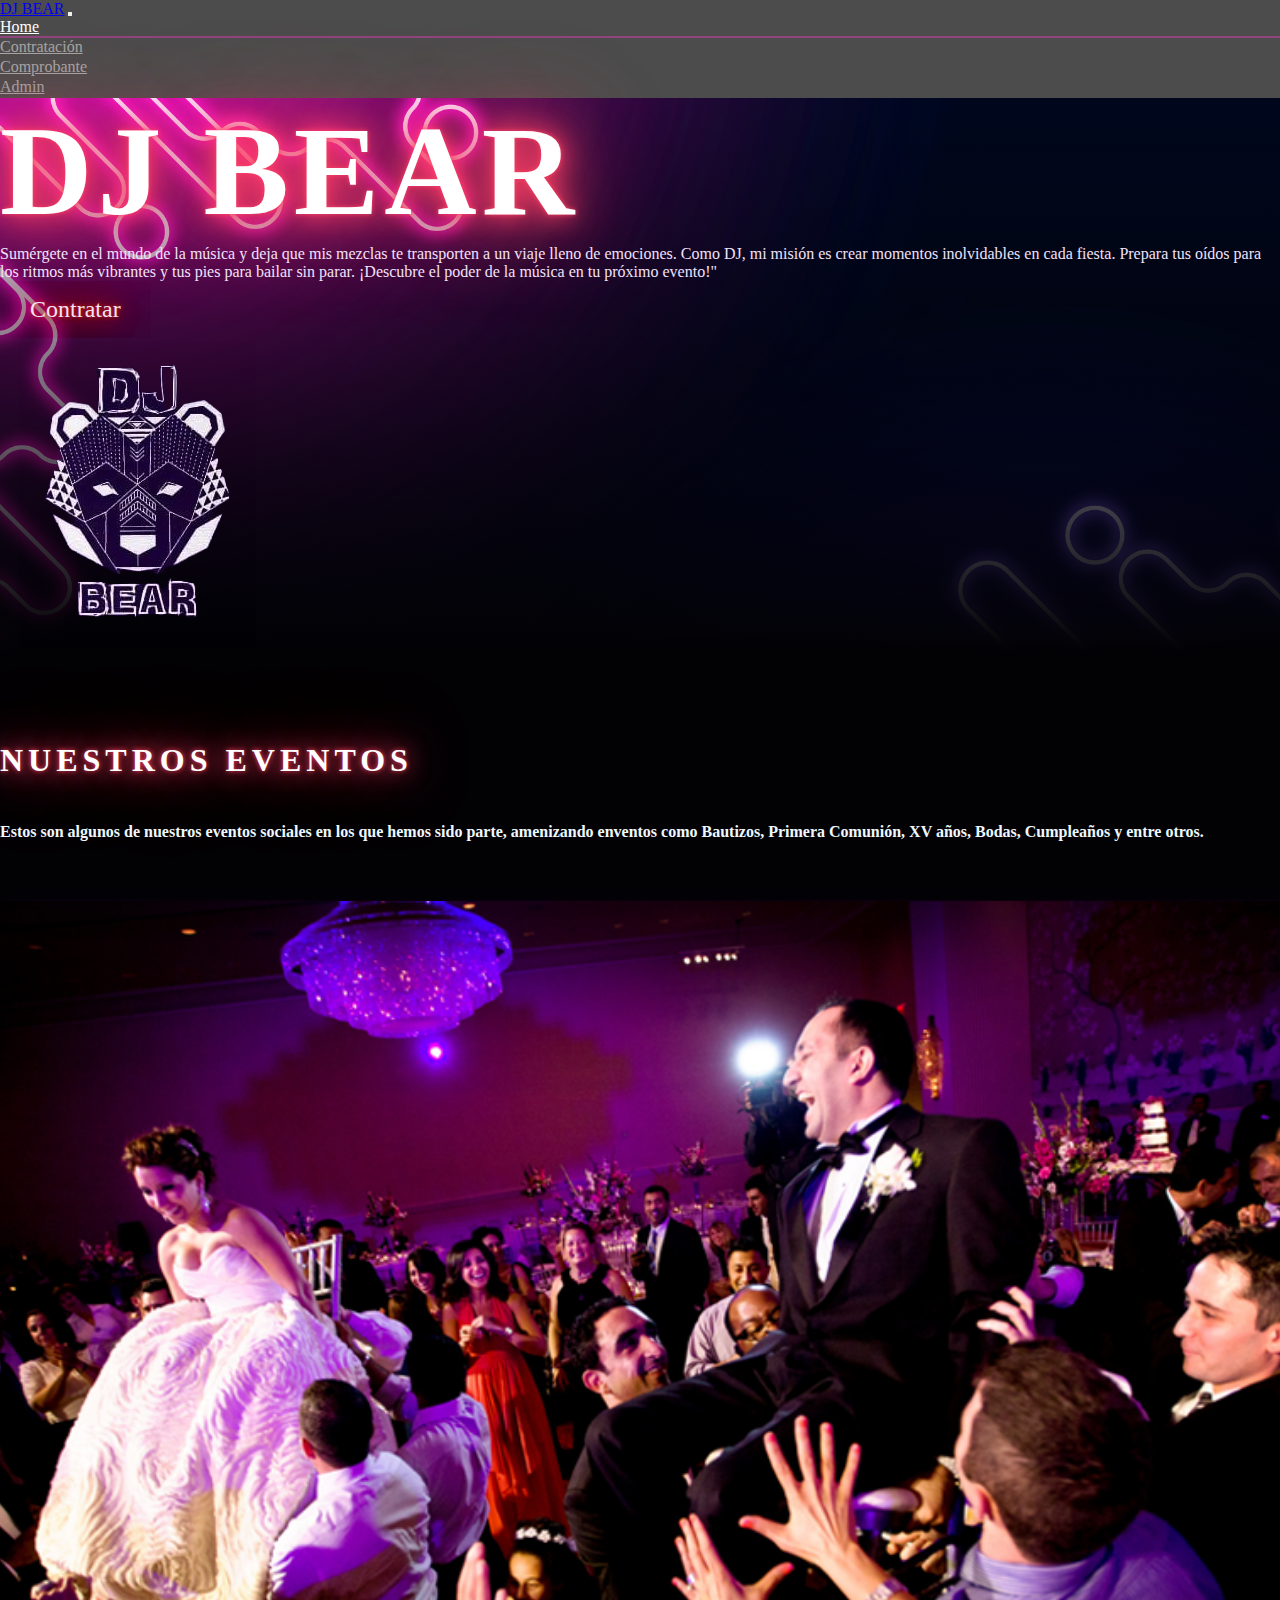
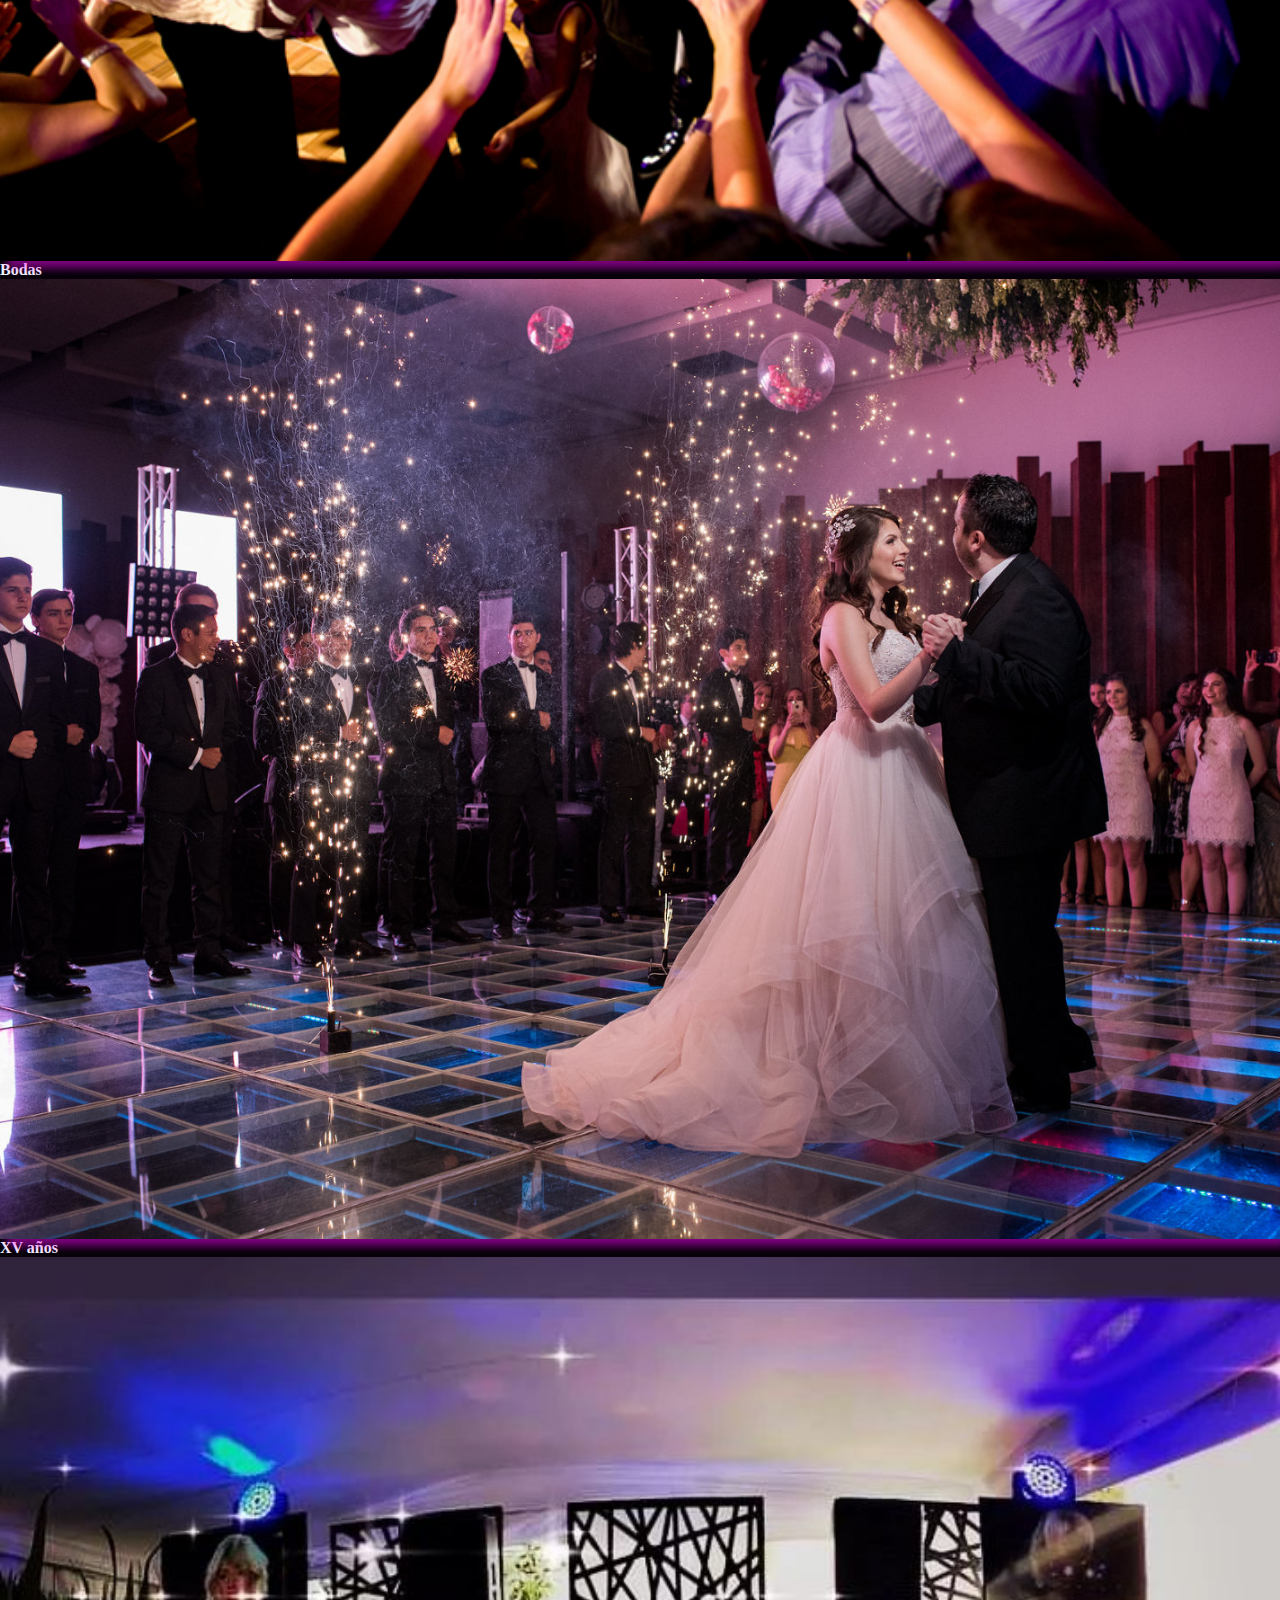
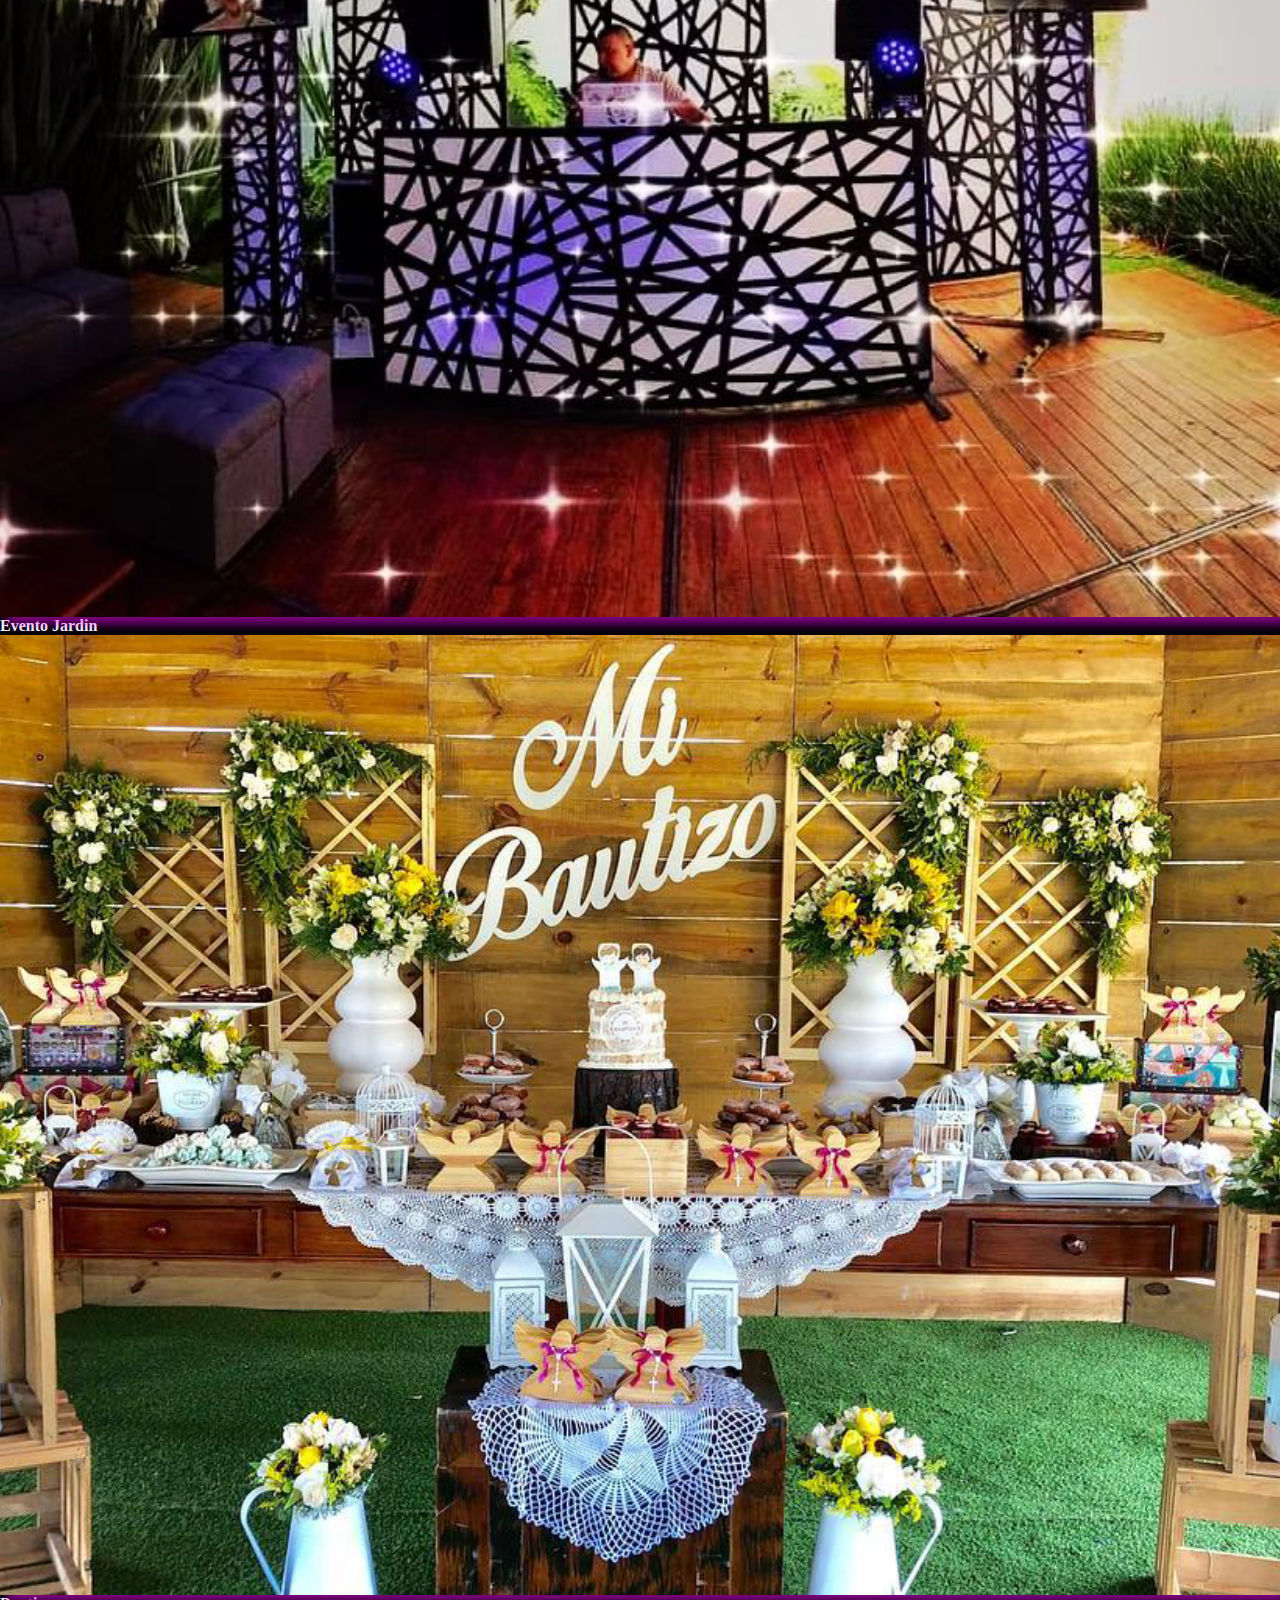
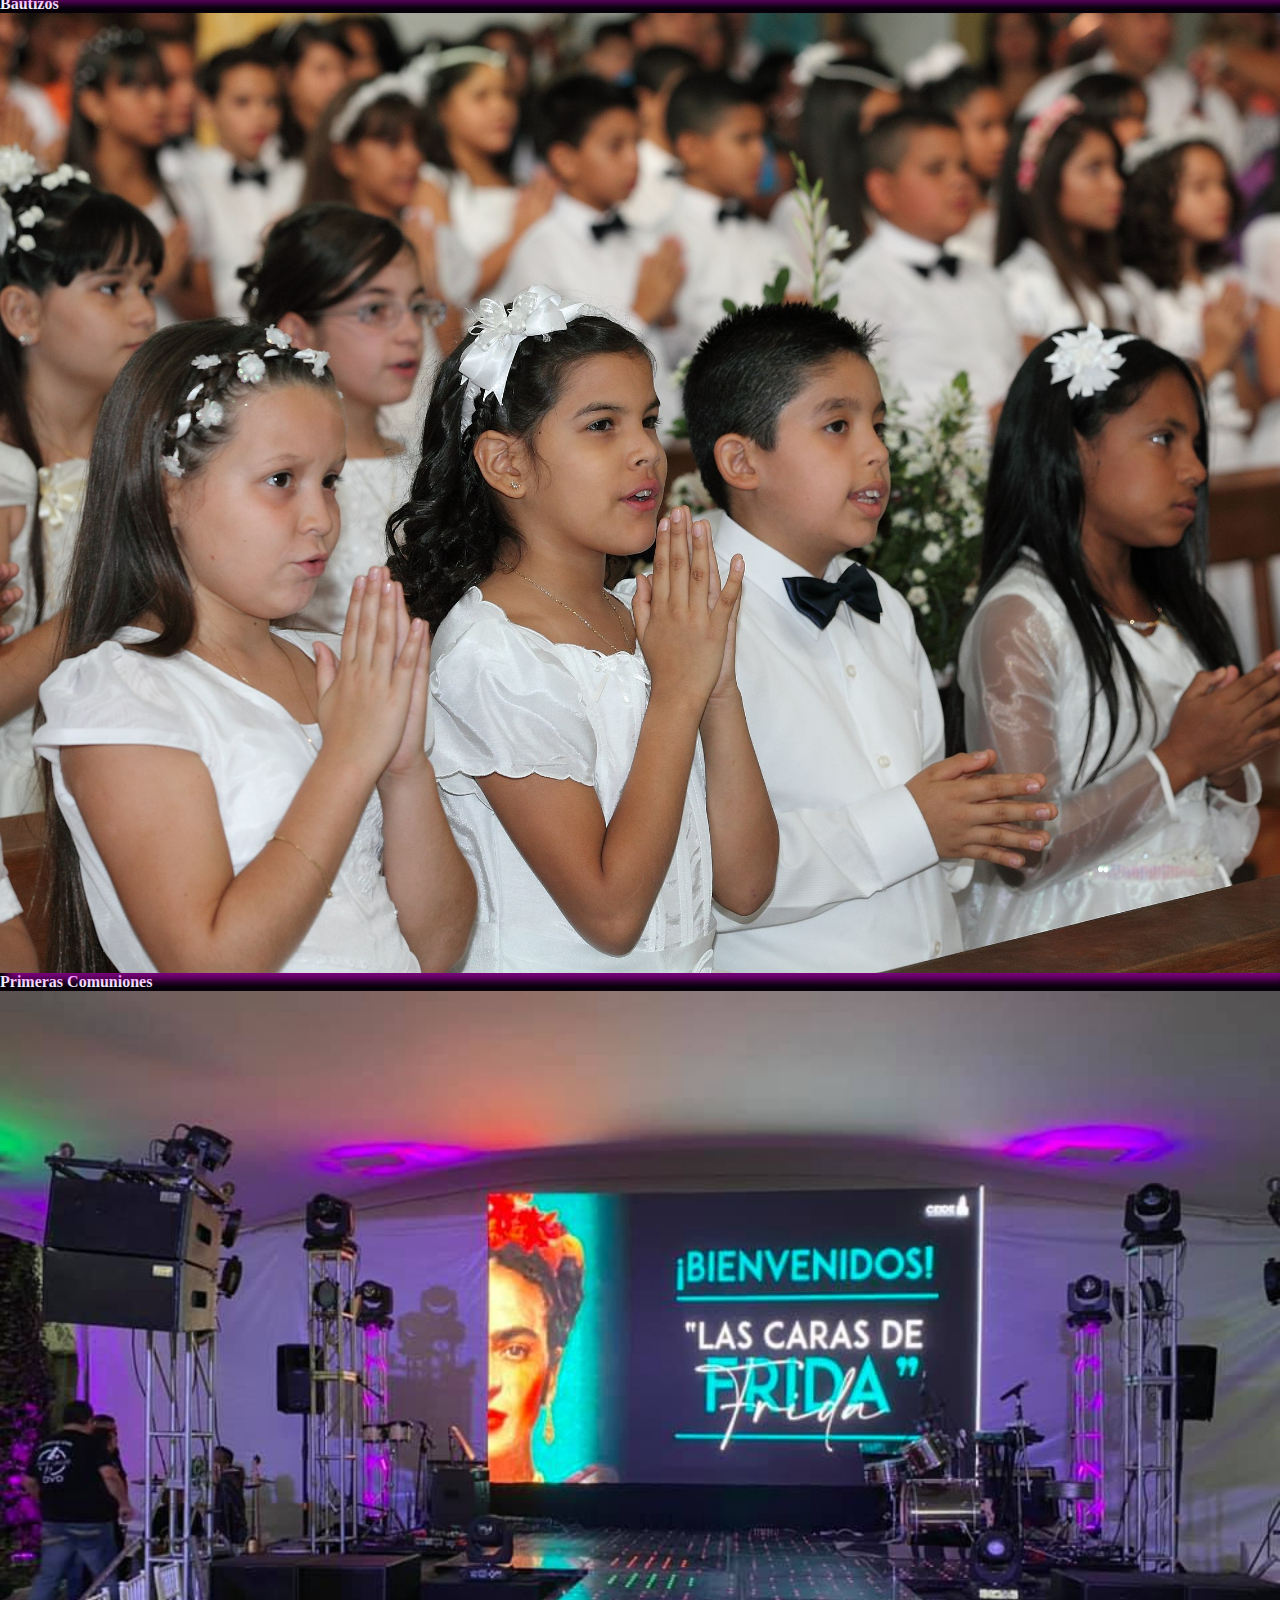
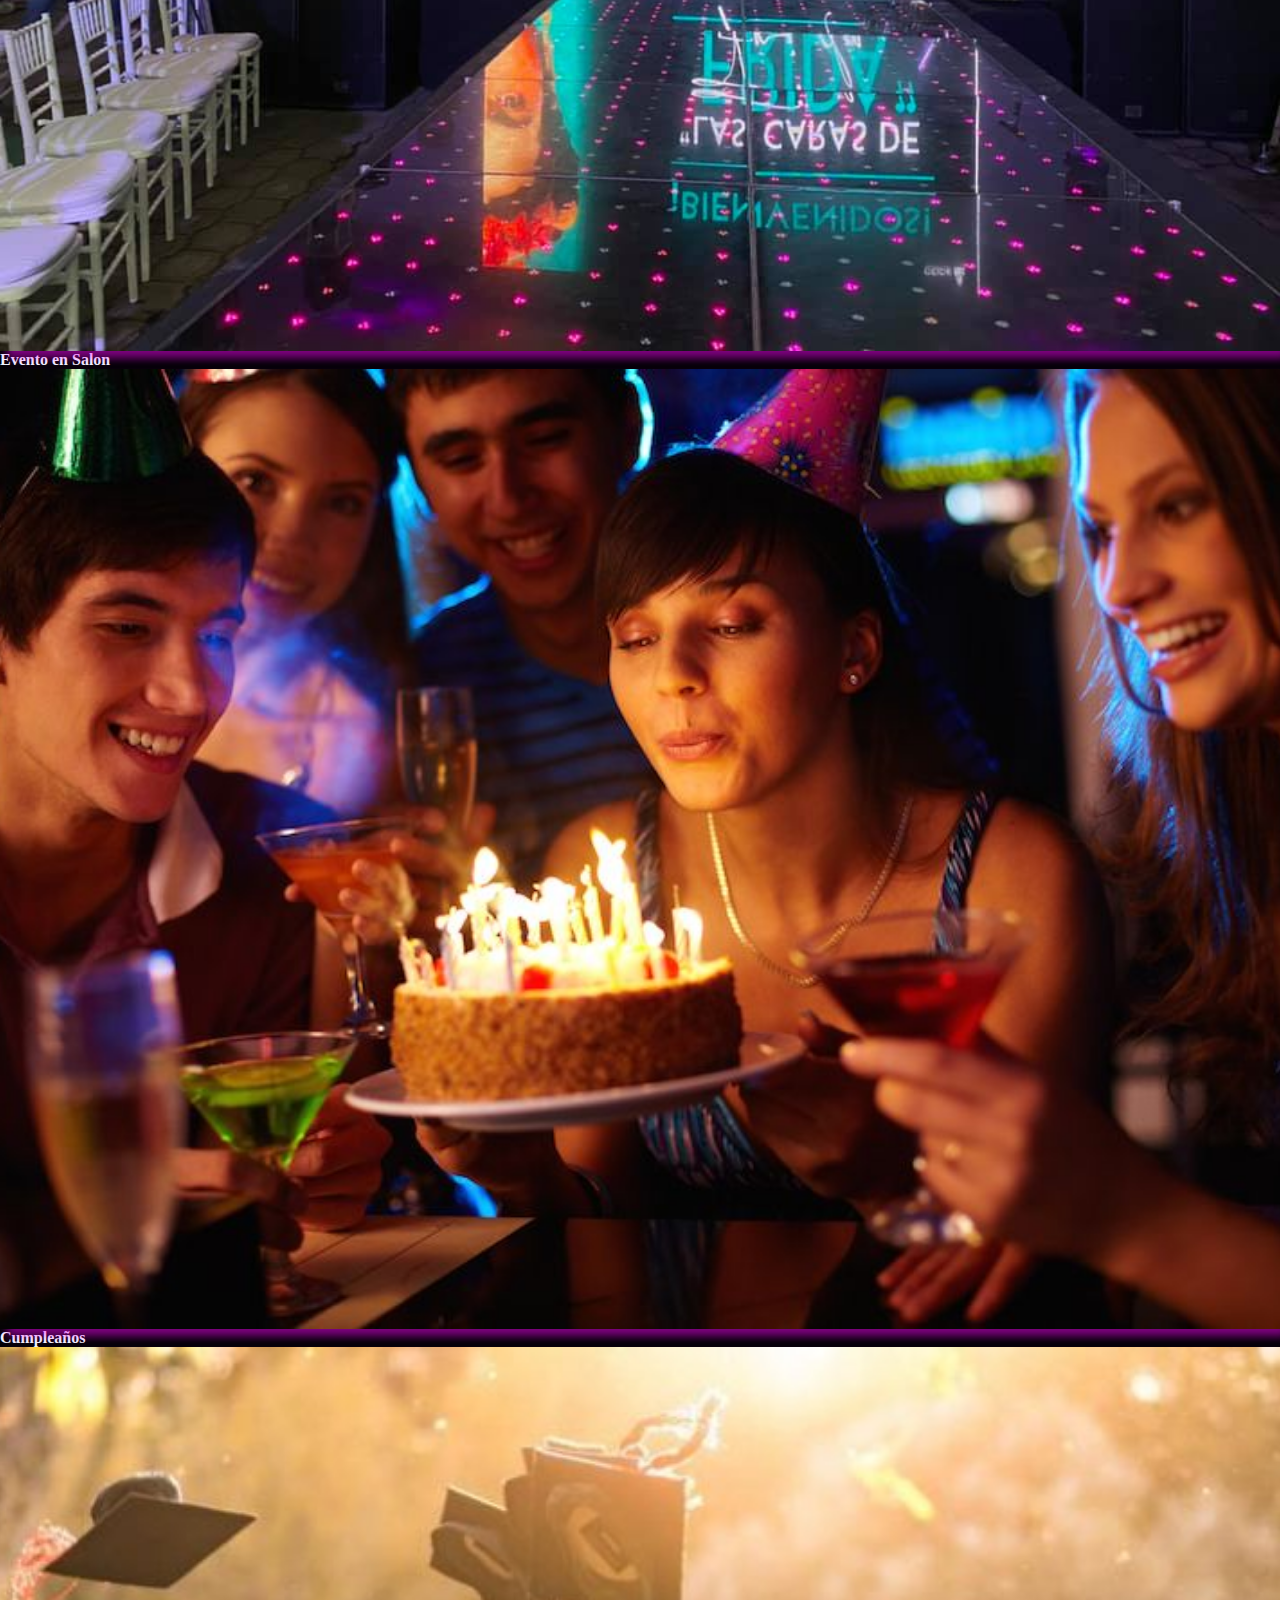
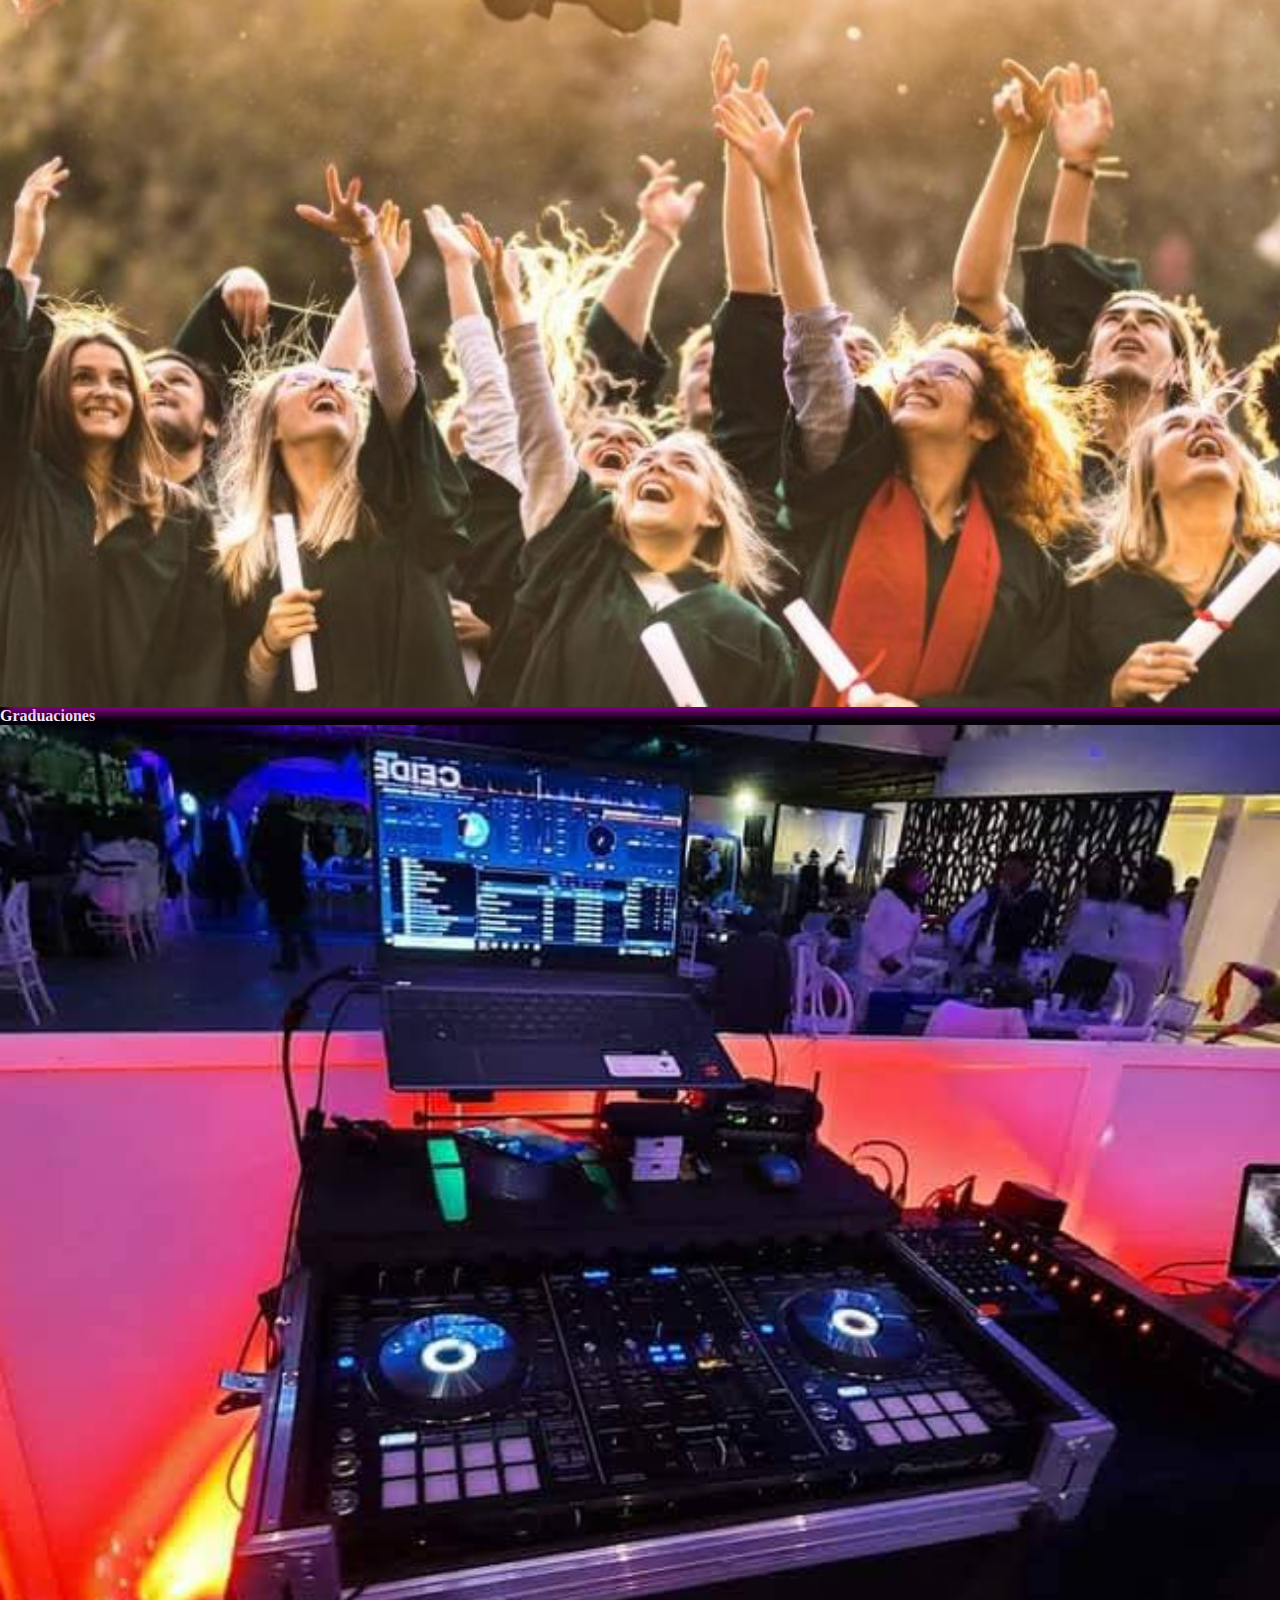
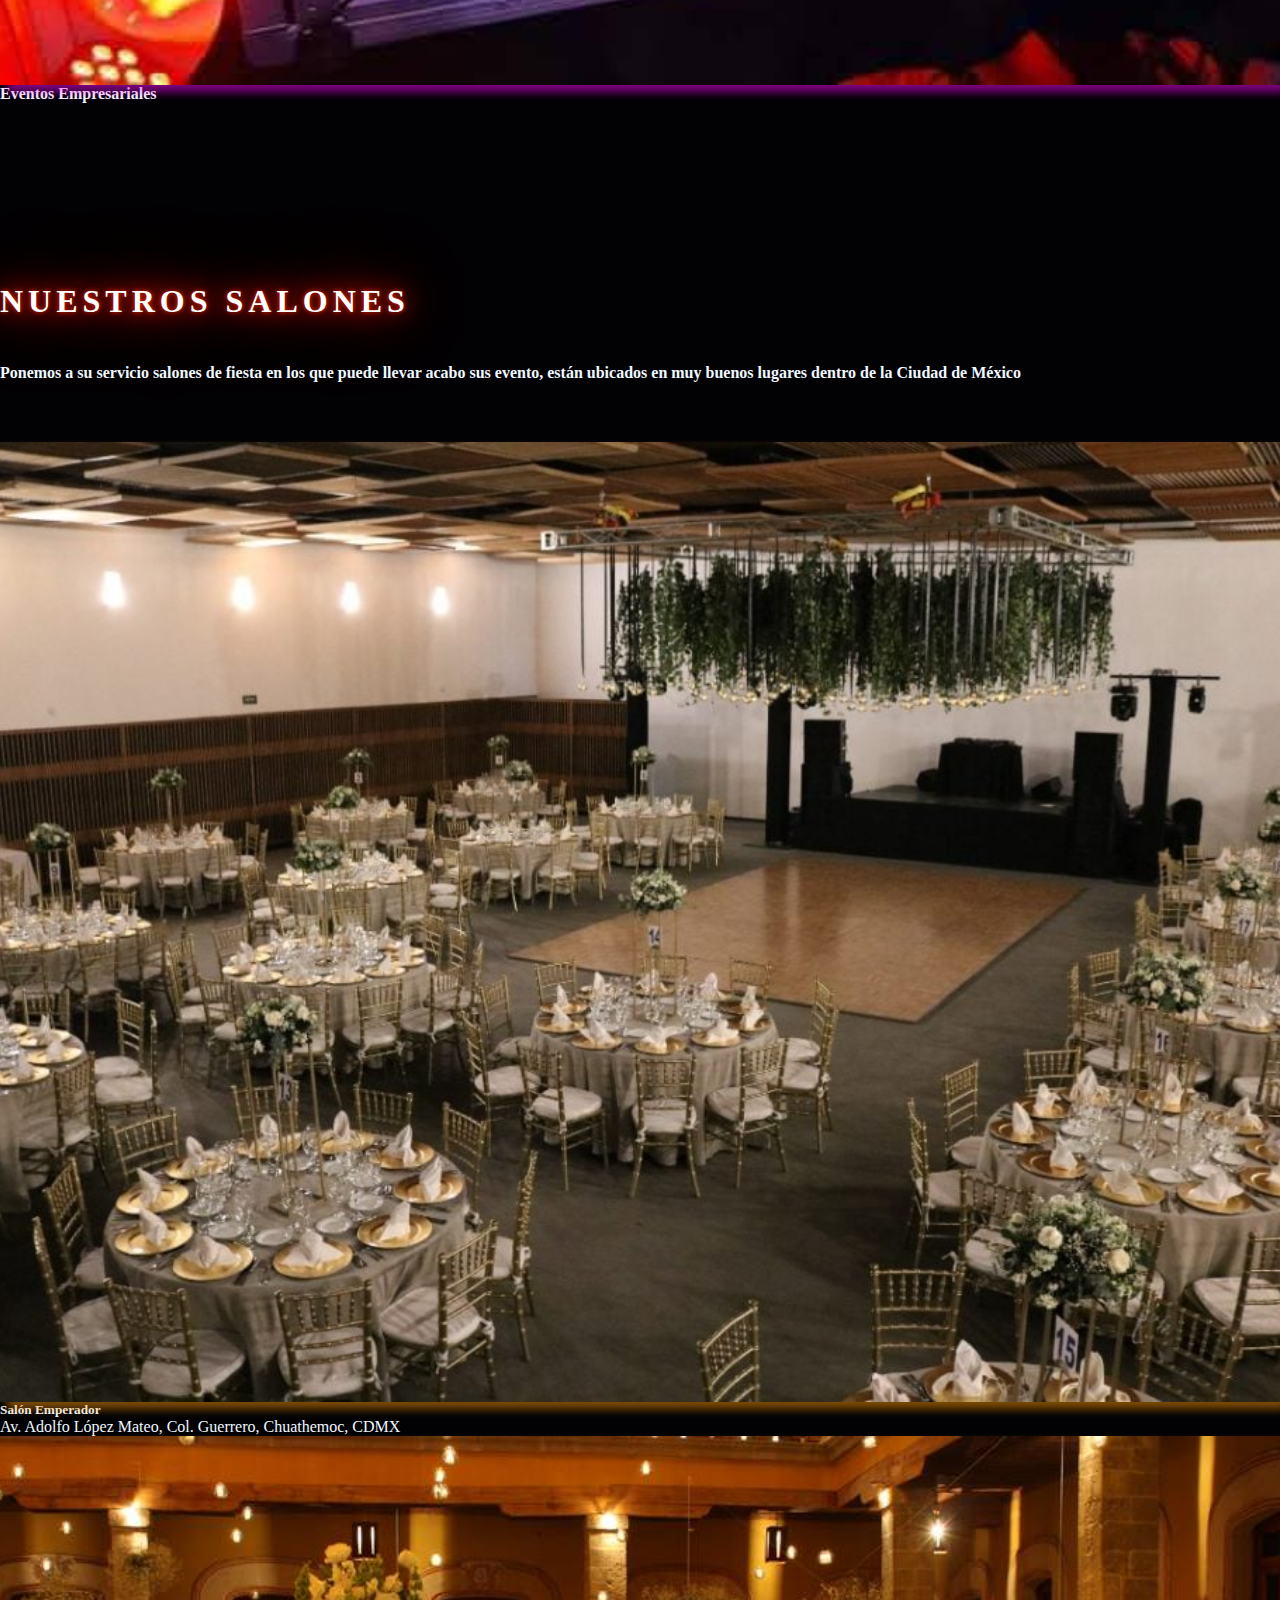
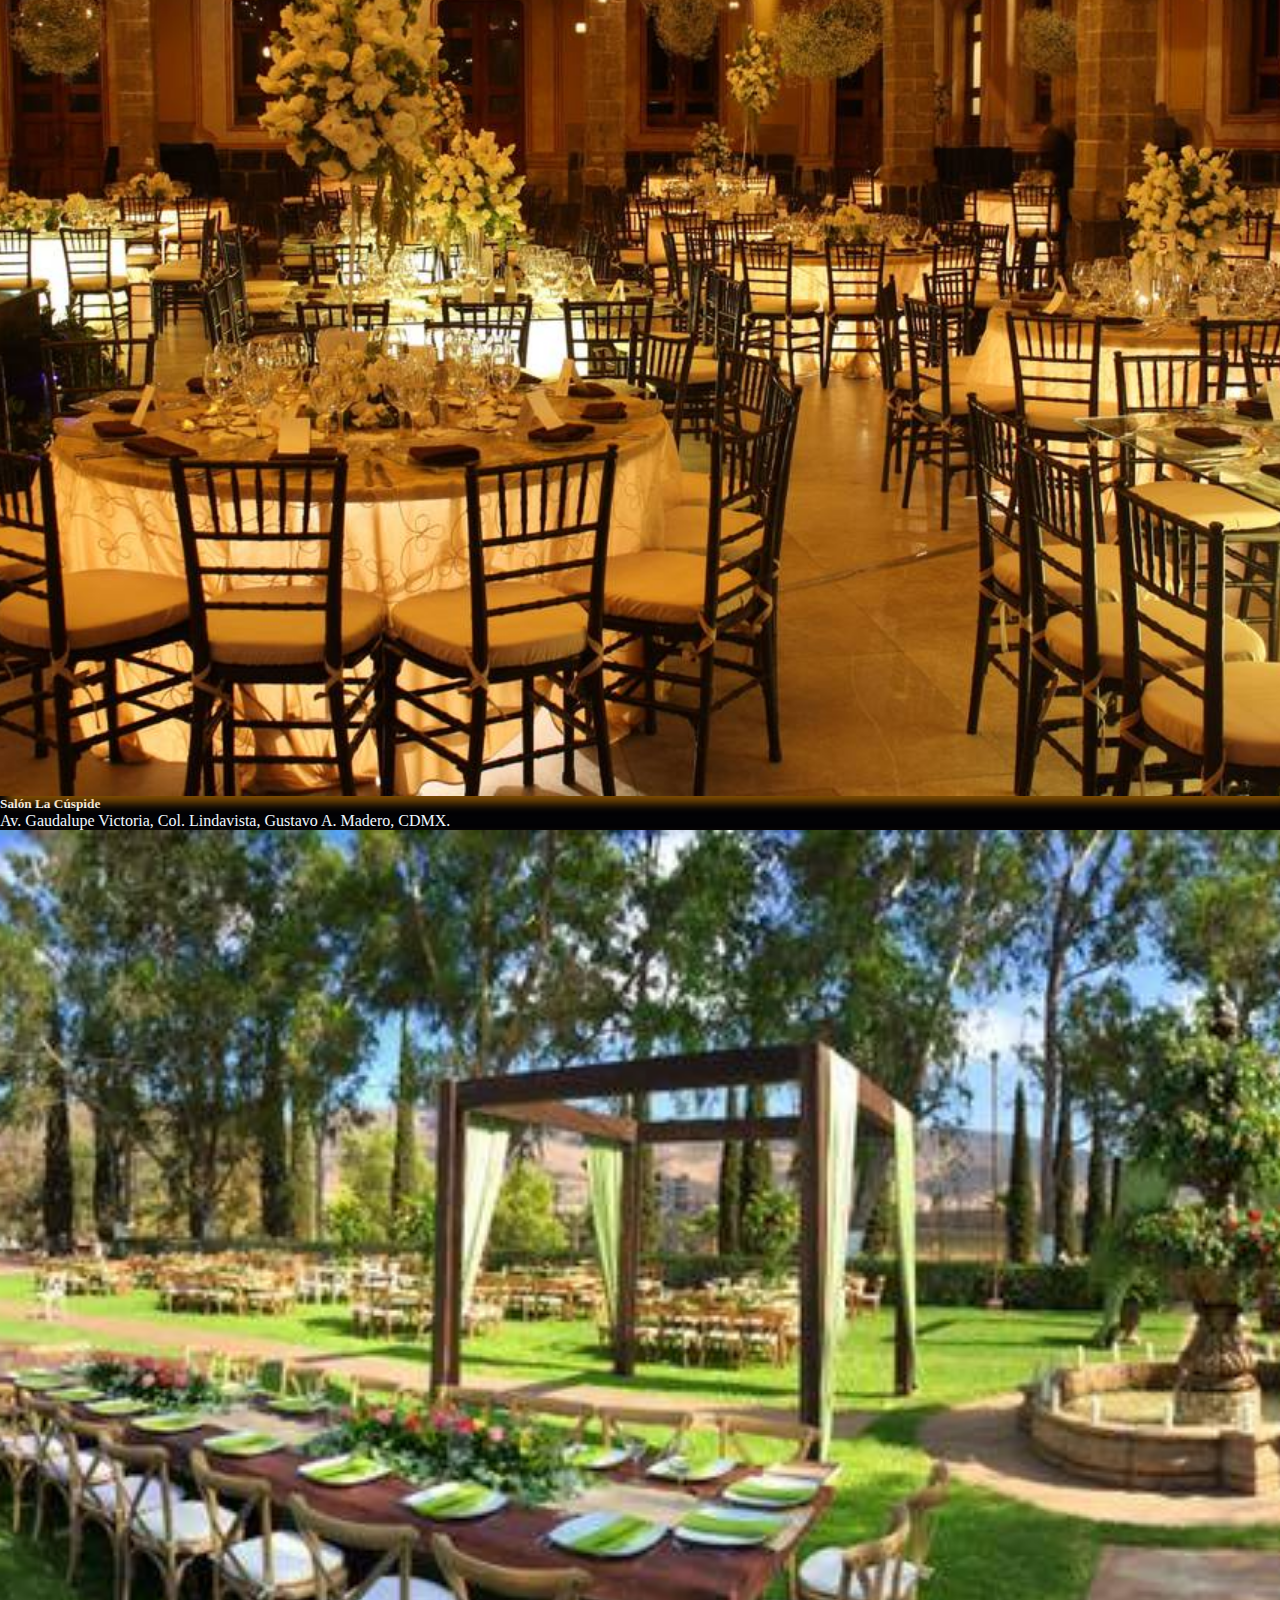
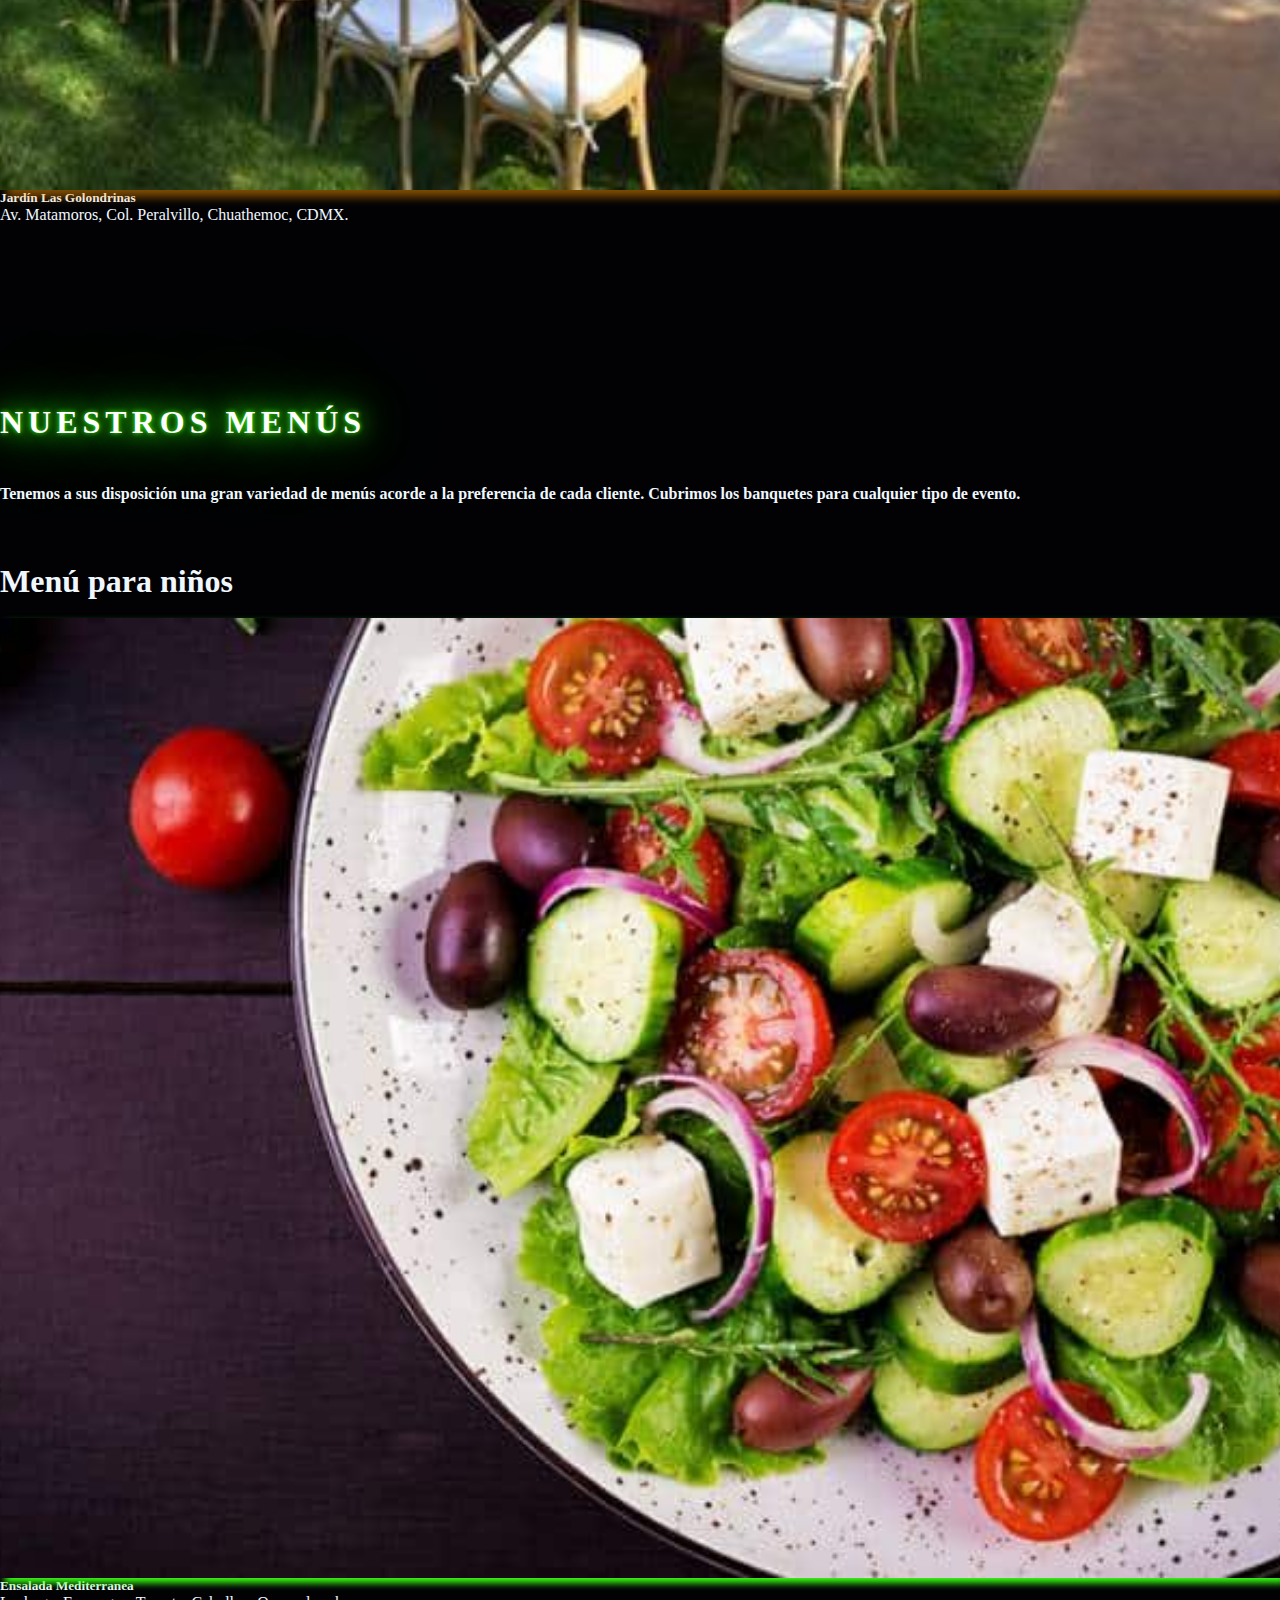
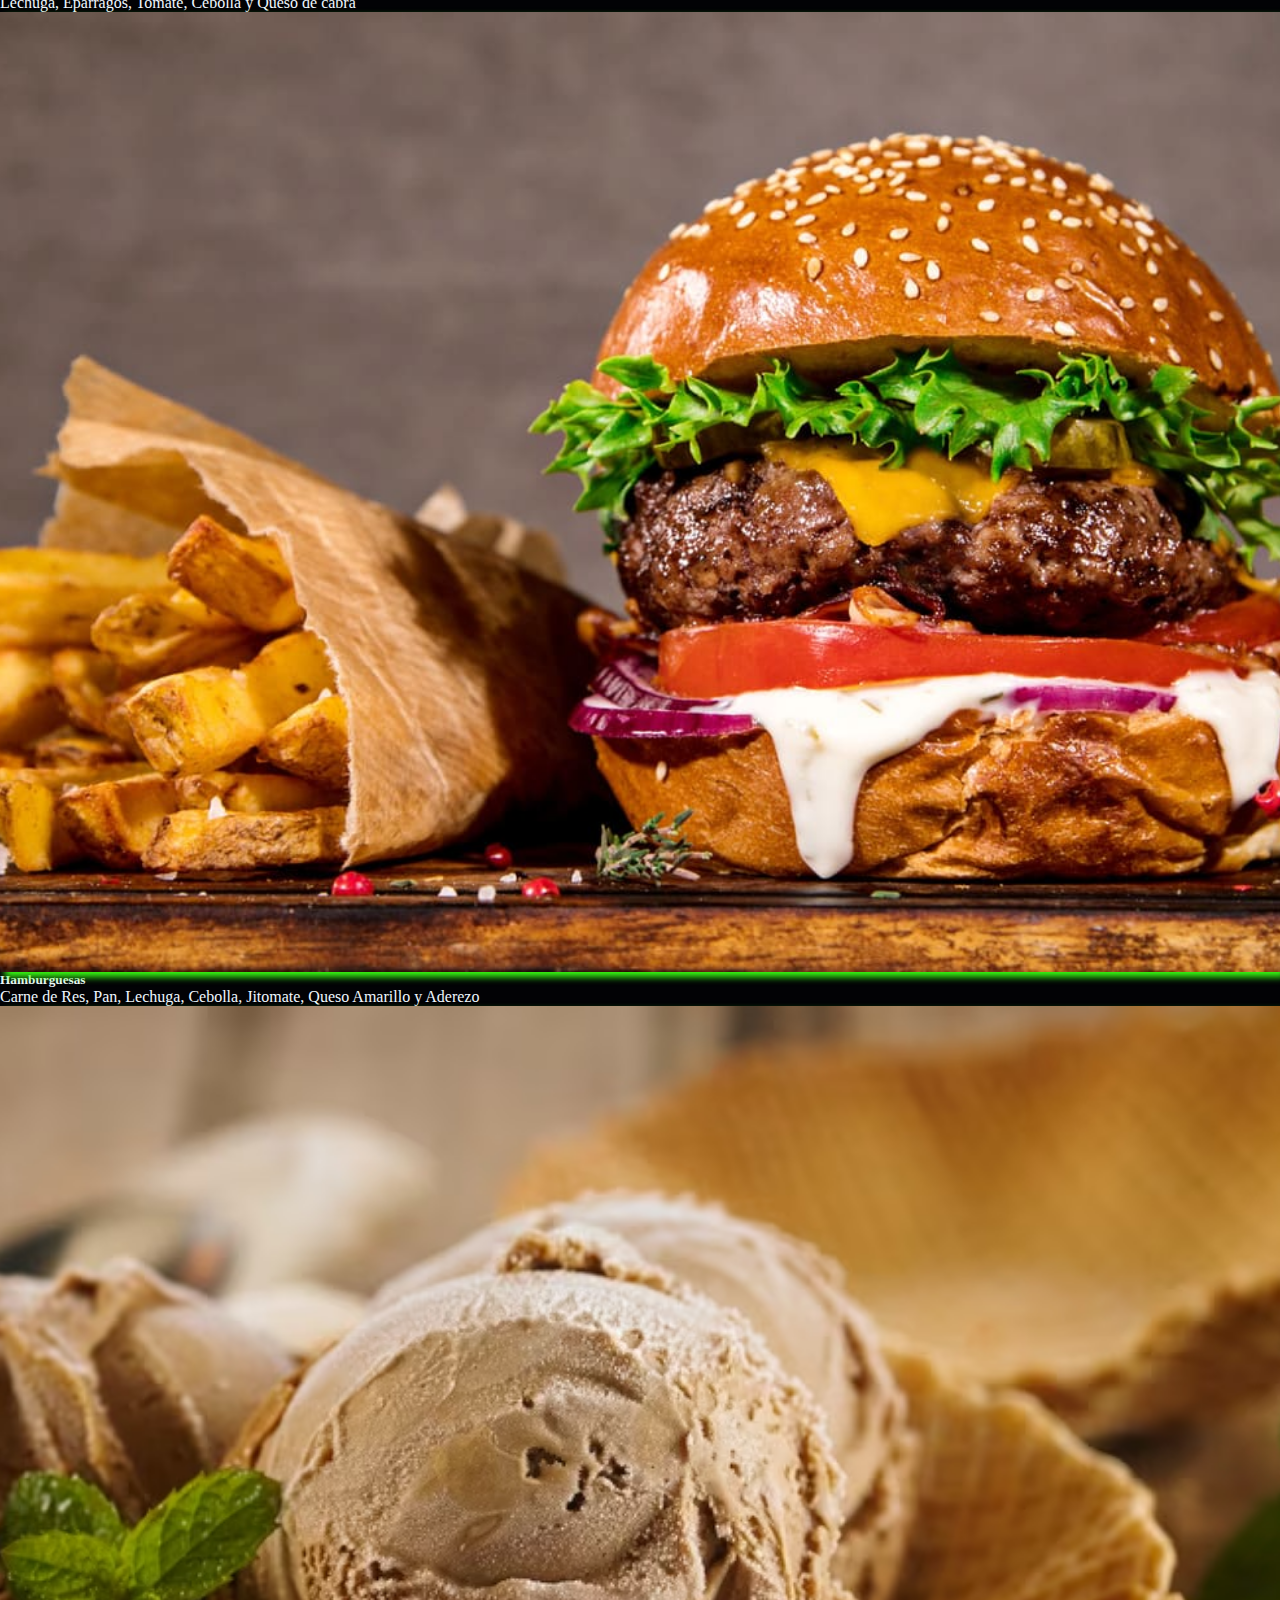
<file: index.html>
<!doctype html>
<html lang="en" class="h-100" data-bs-theme="auto">

    <meta charset="utf-8">
    <meta name="viewport" content="width=device-width, initial-scale=1">
    <meta name="description" content="">
    <meta name="author" content="Mark Otto, Jacob Thornton, and Bootstrap contributors">
    <meta name="generator" content="Hugo 0.111.3">
    <title>Disc Jockey</title>
    <link href="https://cdn.jsdelivr.net/npm/bootstrap@5.3.0-alpha3/dist/css/bootstrap.min.css" rel="stylesheet" integrity="sha384-KK94CHFLLe+nY2dmCWGMq91rCGa5gtU4mk92HdvYe+M/SXH301p5ILy+dN9+nJOZ" crossorigin="anonymous">
    <link rel="stylesheet" href="https://cdnjs.cloudflare.com/ajax/libs/font-awesome/6.4.0/css/all.min.css" integrity="sha512-iecdLmaskl7CVkqkXNQ/ZH/XLlvWZOJyj7Yy7tcenmpD1ypASozpmT/E0iPtmFIB46ZmdtAc9eNBvH0H/ZpiBw==" crossorigin="anonymous" referrerpolicy="no-referrer" />    
    <link href="Styles/style.css" rel="stylesheet">
    <link rel="stylesheet" href="./Styles/global.css">
    
  </head>
<body>
    <!--Navbar-->
    <header >
          <nav class="navbar fixed-top navbar-bg  nav-masthead navbar-expand-lg navbar-dark p-md-3">
            <div class="container">
                <a href="#" class="navbar-brand">DJ BEAR</a>
                <button
                    class="navbar-toggler"
                    type="button"
                    data-bs-toggle="collapse"
                    data-bs-target="#navbarNav"
                    aria-controls="navbarNav"
                    aria-expanded="false"
                    aria-label="Toggle navigation"
                >
                <span class="navbar-toggler-icon"></span>
                </button>

                <div class="collapse navbar-collapse" id="navbarNav">
                    <div class="mx-auto"></div>
                    <ul class="navbar-nav">
                        <li class="nav-item">
                            <a class="nav-link fw-bold" aria-current="page" href="index.html">Home</a>
                        </li>
                        <li  class="nav-item">
                            <a class="nav-link fw-bold" href="form.html">Contratación</a>
                        </li>
                        <li  class="nav-item">
                            <a class="nav-link fw-bold" href="comprobante.html">Comprobante</a>
                        </li>
                        <li  class="nav-item">
                            <a class="nav-link fw-bold" href="admin_login.html">Admin</a>
                        </li>

                    </ul>
                </div>
            </div>
            </nav>
      </header>
    <!--MAIN-->
    
    <section class="banner-image w-100 vh-100 d-flex justify-content-center align-items-center">
        <div class="container">
          <div class="row justify-content-center">
            <div class="col-12 text-center">
              <h1 class="titulo floating">DJ BEAR</h1>
              <p class="lead" style="color: #f2e2fb;">Sumérgete en el mundo de la música y deja que mis mezclas te transporten a un viaje lleno de emociones. Como DJ, mi misión es crear momentos inolvidables en cada fiesta. Prepara tus oídos para los ritmos más vibrantes y tus pies para bailar sin parar. ¡Descubre el poder de la música en tu próximo evento!"</p>
              <p class="lead">
                <a href="form.html" class="btn-neon">Contratar</a>
              </p>
            </div>

            <div class="col-md-4" data-aos="fade-down" data-aos-delay="250">
                <div class="portfolio-item image-zoom ">
                    <div class="text-center">
                        <img src="./Images/Eventos/LOGO.png" alt="">
                    </div>
                </div>
            </div>
          </div>
        </div>
      </section>
      
  <!-- PORTFOLIO -->
  <section id="portfolio" class="section-padding">
    <div class="container">
        <div class="row">
            <div class="col-12 text-center" data-aos="fade-down" data-aos-delay="150">
                <div class="section-title">
                    <h1 class="display-4 fw-semibold neon n-rosa">Nuestros eventos</h1>
                    <div class="line"></div>
                    <h4>Estos son algunos de nuestros eventos sociales en los que hemos sido parte, amenizando enventos como Bautizos, Primera Comunión, XV años, Bodas, Cumpleaños y entre  otros.<h4>
                </div>
            </div>
        </div>
        <div class="row g-4">
            <div class="col-md-4" data-aos="fade-down" data-aos-delay="150">
                <div class="portfolio-item image-zoom">
                    <div class="image-zoom-wrapper image-with-shadow">
                        <img src="./Images/Eventos/boda.jpg" alt="">
                    </div>
                    <h4 class="mt-4 text-center">Bodas</h5>
                </div>
                <div class="portfolio-item image-zoom mt-4">
                    <div class="image-zoom-wrapper image-with-shadow">
                        <img src="./Images/Eventos/xvaños.jpg" alt="">
                    </div>
                    <h4 class="mt-4  text-center">XV años</h5>
                </div>

                <div class="portfolio-item image-zoom mt-4">
                    <div class="image-zoom-wrapper image-with-shadow">
                        <img src="./Images/Eventos/Evento.jpg" alt="">
                    </div>
                    <h4 class="mt-4  text-center">Evento Jardin</h5>
                </div>

            </div>
            <div class="col-md-4" data-aos="fade-down" data-aos-delay="250">
                <div class="portfolio-item image-zoom ">
                    <div class="image-zoom-wrapper image-with-shadow">
                        <img src="./Images/Eventos/bautizo.jpg" alt="">
                    </div>
                    <h4 class="mt-4 text-center">Bautizos</h5>
                </div>
                <div class="portfolio-item image-zoom mt-4">
                    <div class="image-zoom-wrapper image-with-shadow">
                        <img src="./Images/Eventos/primera-comunion.jpg" alt="">
                    </div>
                    <h4 class="mt-4 text-center">Primeras Comuniones</h5>
                </div>

                <div class="portfolio-item image-zoom mt-4">
                    <div class="image-zoom-wrapper image-with-shadow" >
                        <img src="./Images/Eventos/Evento 3.jpg" alt="">
                    </div>
                    <h4 class="mt-4 text-center">Evento en Salon</h5>
                </div>
            </div>

            <div class="col-md-4" data-aos="fade-down" data-aos-delay="350">
                <div class="portfolio-item image-zoom">
                    <div class="image-zoom-wrapper image-with-shadow">
                        <img src="./Images/Eventos/cumpleaños.jpg" alt="">
                    </div>
                    <h4 class="mt-4 text-center">Cumpleaños</h5>
                </div>
                <div class="portfolio-item image-zoom mt-4">
                    <div class="image-zoom-wrapper image-with-shadow" >
                        <img src="./Images/Eventos/graduaciones.jpg" alt="">
                    </div>
                    <h4 class="mt-4 text-center">Graduaciones</h5>
                </div>

                <div class="portfolio-item image-zoom mt-4">
                    <div class="image-zoom-wrapper image-with-shadow" >
                        <img src="./Images/Eventos/Evento 5.jpg" alt="">
                    </div>
                    <h4 class="mt-4 text-center">Eventos Empresariales</h5>
                </div>
            </div>
        </div>
</section>

<!-- BLOG -->
<section id="blog" class="section-padding">
  <div class="container">
      <div class="row">
          <div class="col-12 text-center" data-aos="fade-down" data-aos-delay="150">
              <div class="section-title">
                  <h1 class="display-4 fw-semibold neon n-naranjan ">Nuestros Salones</h1>
                  <div class="line"></div>
                  <h4>Ponemos a su servicio salones de fiesta en los que puede llevar acabo sus evento, están ubicados en muy buenos lugares dentro de la Ciudad de México</h4>
              </div>
          </div>
      </div>
      <div class="row">
          <div class="col-md-4" data-aos="fade-down" data-aos-delay="150">
              <div class="team-member image-zoom">
                  <div class="image-zoom-wrapper image-with-shadow2">
                      <img src="./Images/Salones/salon1.jpg" alt="">
                  </div>
                  <h5 class="mt-4">Salón Emperador</h5>
                  <p>Av. Adolfo López Mateo, Col. Guerrero, Chuathemoc, CDMX</p>
                  <!-- <a href="#">Read More</a> -->
              </div>
          </div>
          <div class="col-md-4" data-aos="fade-down" data-aos-delay="250">
              <div class="team-member image-zoom">
                  <div class="image-zoom-wrapper image-with-shadow2">
                      <img src="./Images/Salones/salon2.jpeg" alt="">
                  </div>
                  <h5 class="mt-4">Salón La Cúspide</h5>
                  <p>Av. Gaudalupe Victoria, Col. Lindavista, Gustavo A. Madero, CDMX.</p>
                  <!-- <a href="#">Read More</a> -->
              </div>
          </div>
          <div class="col-md-4" data-aos="fade-down" data-aos-delay="350">
              <div class="team-member image-zoom">
                  <div class="image-zoom-wrapper image-with-shadow2">
                      <img src="./Images/Salones/jardin.jpeg" alt="">
                  </div>
                  <h5 class="mt-4">Jardín Las Golondrinas</h5>
                  <p>Av. Matamoros, Col. Peralvillo, Chuathemoc, CDMX.</p>
                  <!-- <a href="#">Read More</a> -->
              </div>
          </div>
      </div>
  </div>
</section>
<section id="blog" class="section-padding">
    <div class="container">
        <div class="row">
            <div class="col-12 text-center" data-aos="fade-down" data-aos-delay="150">
                <div class="section-title">
                    <h1 class="display-4 fw-semibold neon n-verde ">Nuestros Menús</h1>
                    <div class="line"></div>
                    <h4>Tenemos a sus disposición una gran variedad de menús acorde a la preferencia de cada cliente. Cubrimos los banquetes para cualquier tipo de evento.</h4>
                </div>
            </div>
        </div>
        <h1>Menú para niños</h1><br>
        <div class="row">
            <div class="col-md-4" data-aos="fade-down" data-aos-delay="150">
                <div class="team-member image-zoom">
                    <div class="image-zoom-wrapper image-with-shadow3">
                        <img src="./Images/Menus/ensalada-mediterranea.jpg" alt="">
                    </div>
                    <h5 class="mt-4">Ensalada Mediterranea</h5>
                    <p>Lechuga, Eparragos, Tomate, Cebolla y Queso de cabra</p>
                    <!-- <a href="#">Read More</a> -->
                </div>
            </div>
            <div class="col-md-4" data-aos="fade-down" data-aos-delay="250">
                <div class="team-member image-zoom">
                    <div class="image-zoom-wrapper image-with-shadow3">
                        <img src="./Images/Menus/hamburguesas.jpg" alt="">
                    </div>
                    <h5 class="mt-4">Hamburguesas</h5>
                    <p>Carne de Res, Pan, Lechuga, Cebolla, Jitomate, Queso Amarillo y Aderezo</p>
                    <!-- <a href="#">Read More</a> -->
                </div>
            </div>
            <div class="col-md-4" data-aos="fade-down" data-aos-delay="350">
                <div class="team-member image-zoom">
                    <div class="image-zoom-wrapper image-with-shadow3">
                        <img src="./Images/Menus/helado.avif" alt="">
                    </div>
                    <h5 class="mt-4">Helado</h5>
                    <p>Helado artesanal de chocolate y costra de galleta</p>
                    <!-- <a href="#">Read More</a> -->
                </div>
            </div>
        </div>
        <br><br>
        <h1>Menú para adultos</h1><br>
        <div class="row">
            <div class="col-md-4" data-aos="fade-down" data-aos-delay="150">
                <div class="team-member image-zoom">
                    <div class="image-zoom-wrapper image-with-shadow3">
                        <img src="./Images/Menus/crema-de-elote.png" alt="">
                    </div>
                    <h5 class="mt-4">Crema de Elote</h5>
                    <p>Crema, Granos de elote, leche y agua.</p>
                    <!-- <a href="#">Read More</a> -->
                </div>
            </div>
            <div class="col-md-4" data-aos="fade-down" data-aos-delay="250">
                <div class="team-member image-zoom">
                    <div class="image-zoom-wrapper image-with-shadow3">
                        <img src="./Images/Menus/pasta.webp" alt="">
                    </div>
                    <h5 class="mt-4">Pasta</h5>
                    <p>Pasta de fideo, 3 Quesos, Crema, Albaca y Aderezo</p>
                    <!-- <a href="#">Read More</a> -->
                </div>
            </div>
            <div class="col-md-4" data-aos="fade-down" data-aos-delay="350">
                <div class="team-member image-zoom">
                    <div class="image-zoom-wrapper image-with-shadow3">
                        <img src="./Images/Menus/carne-de-res.jpg" alt="">
                    </div>
                    <h5 class="mt-4">Carne de Res</h5>
                    <p>Carne de res, jitomate, papas fritas y salsa.</p>
                    <!-- <a href="#">Read More</a> -->
                </div>
            </div>
        </div>
    </div>
</section>
<!-- FOOTER -->
<footer class="text-white pt-5 pb-4">
    <div class="container text-center text-md-start">
        <div class="row text-center text-md-start">
            <div class="col-md-3 col-lg-3 col-xl-3 mx-auto mt-3">
                <h5 class="text-uppercase mb-4 font-weight-bold">Nosotros</h5>
                <hr class="mb-4">
                <p>Somos una empresa de eventos sociales que ofrece servicios de DJ, salas de eventos y banquetes. Creamos experiencias memorables, reflejando la personalidad de nuestros clientes. Valoramos la ética, la excelencia y estamos orgullosos de formar parte de momentos especiales en la vida de las personas.</p>
            </div>
            <div class="col-md-3 col-lg-3 col-xl-3 mx-auto mt-3 ">
                <h5 class="text-uppercase mb-4 font-weight-bold">Dejanos ayudarte</h5>
                <hr class="mb-4">
                <p>
                    <a href="#">Home</a>
                </p>
                <p>
                    <a href="contratacion.html">Contratación</a>
                </p>
                <p>
                    <a href="comprobante.html">Tu comprobante</a>
                </p>
                <p>
                    <a href="admin_login.html">Admin</a>
                </p>
            </div>
            <div class="col-md-3 col-lg-3 col-xl-3 mx-auto mt-3">
                <h5 class="text-uppercase mb-4 font-weight-bold">Contactanos</h5>
                <hr class="mb-4">
                <p><li class="fas fa-home me-3"></li>Lindavista,G.A.M.,CDMX, México</p>
                <p><li class="fas fa-envelope me-3"></li>djlu2@gmail.com</p>
                <p><li class="fas fa-phone me-3"></li>+55 55 555 555</p>

            </div>
            <hr class="mb-4">
            <div class="text-center mb-2">
                <p>
                    Copyright Todos los derechos reservados
                </p>
            </div>
        </div>
    </div>
</footer>


<script src="https://cdn.jsdelivr.net/npm/bootstrap@5.3.0-alpha3/dist/js/bootstrap.bundle.min.js" integrity="sha384-ENjdO4Dr2bkBIFxQpeoTz1HIcje39Wm4jDKdf19U8gI4ddQ3GYNS7NTKfAdVQSZe" crossorigin="anonymous"></script>
<script src="Scripts/global.js"></script>  
</body>
</html>
</file>
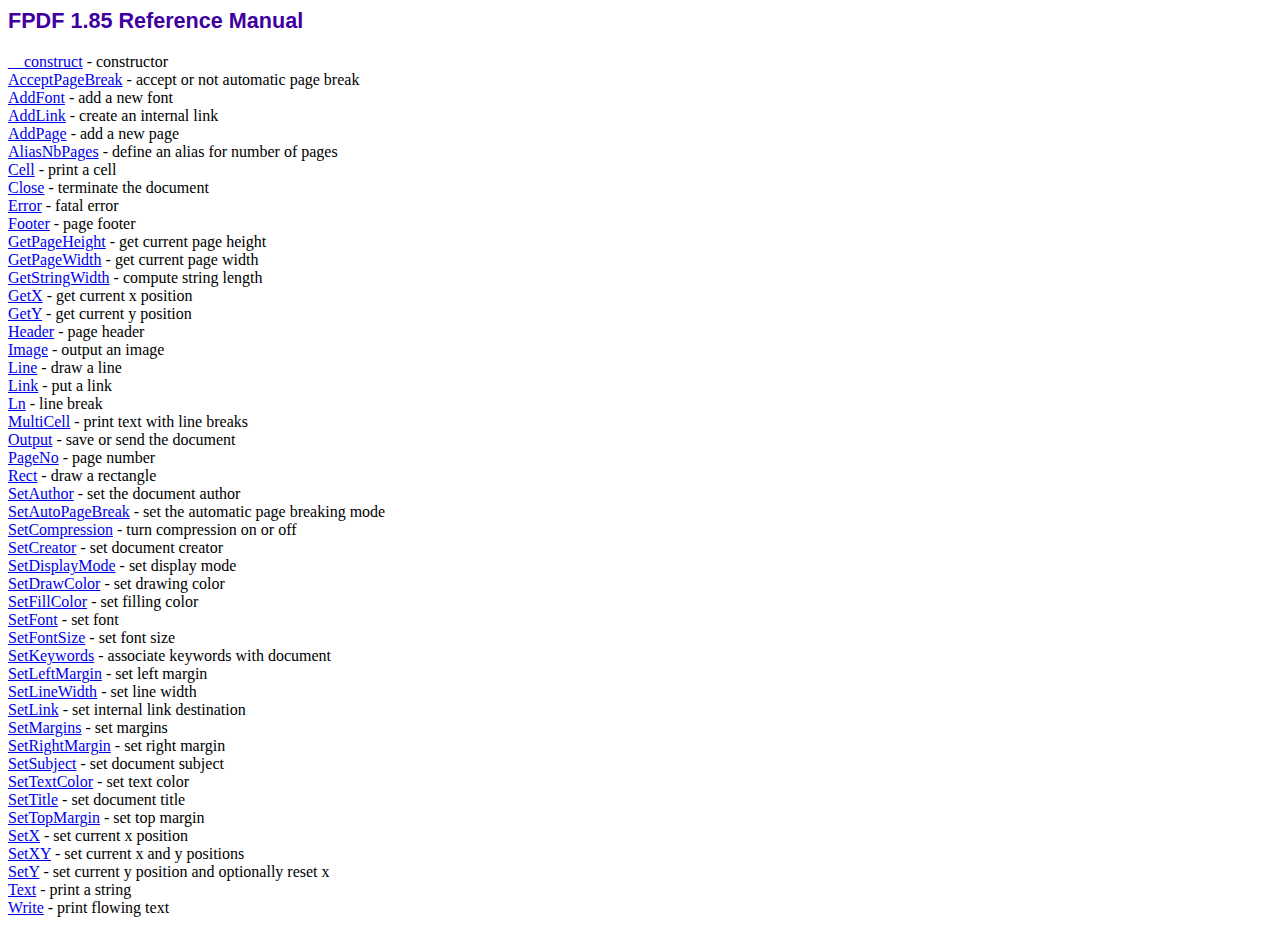
<file: php/fpdf185/doc/index.htm>
<!DOCTYPE html PUBLIC "-//W3C//DTD HTML 4.01 Transitional//EN">
<html>
<head>
<meta http-equiv="Content-Type" content="text/html; charset=ISO-8859-1">
<title>FPDF 1.85 Reference Manual</title>
<link type="text/css" rel="stylesheet" href="../fpdf.css">
</head>
<body>
<h1>FPDF 1.85 Reference Manual</h1>
<a href="__construct.htm">__construct</a> - constructor<br>
<a href="acceptpagebreak.htm">AcceptPageBreak</a> - accept or not automatic page break<br>
<a href="addfont.htm">AddFont</a> - add a new font<br>
<a href="addlink.htm">AddLink</a> - create an internal link<br>
<a href="addpage.htm">AddPage</a> - add a new page<br>
<a href="aliasnbpages.htm">AliasNbPages</a> - define an alias for number of pages<br>
<a href="cell.htm">Cell</a> - print a cell<br>
<a href="close.htm">Close</a> - terminate the document<br>
<a href="error.htm">Error</a> - fatal error<br>
<a href="footer.htm">Footer</a> - page footer<br>
<a href="getpageheight.htm">GetPageHeight</a> - get current page height<br>
<a href="getpagewidth.htm">GetPageWidth</a> - get current page width<br>
<a href="getstringwidth.htm">GetStringWidth</a> - compute string length<br>
<a href="getx.htm">GetX</a> - get current x position<br>
<a href="gety.htm">GetY</a> - get current y position<br>
<a href="header.htm">Header</a> - page header<br>
<a href="image.htm">Image</a> - output an image<br>
<a href="line.htm">Line</a> - draw a line<br>
<a href="link.htm">Link</a> - put a link<br>
<a href="ln.htm">Ln</a> - line break<br>
<a href="multicell.htm">MultiCell</a> - print text with line breaks<br>
<a href="output.htm">Output</a> - save or send the document<br>
<a href="pageno.htm">PageNo</a> - page number<br>
<a href="rect.htm">Rect</a> - draw a rectangle<br>
<a href="setauthor.htm">SetAuthor</a> - set the document author<br>
<a href="setautopagebreak.htm">SetAutoPageBreak</a> - set the automatic page breaking mode<br>
<a href="setcompression.htm">SetCompression</a> - turn compression on or off<br>
<a href="setcreator.htm">SetCreator</a> - set document creator<br>
<a href="setdisplaymode.htm">SetDisplayMode</a> - set display mode<br>
<a href="setdrawcolor.htm">SetDrawColor</a> - set drawing color<br>
<a href="setfillcolor.htm">SetFillColor</a> - set filling color<br>
<a href="setfont.htm">SetFont</a> - set font<br>
<a href="setfontsize.htm">SetFontSize</a> - set font size<br>
<a href="setkeywords.htm">SetKeywords</a> - associate keywords with document<br>
<a href="setleftmargin.htm">SetLeftMargin</a> - set left margin<br>
<a href="setlinewidth.htm">SetLineWidth</a> - set line width<br>
<a href="setlink.htm">SetLink</a> - set internal link destination<br>
<a href="setmargins.htm">SetMargins</a> - set margins<br>
<a href="setrightmargin.htm">SetRightMargin</a> - set right margin<br>
<a href="setsubject.htm">SetSubject</a> - set document subject<br>
<a href="settextcolor.htm">SetTextColor</a> - set text color<br>
<a href="settitle.htm">SetTitle</a> - set document title<br>
<a href="settopmargin.htm">SetTopMargin</a> - set top margin<br>
<a href="setx.htm">SetX</a> - set current x position<br>
<a href="setxy.htm">SetXY</a> - set current x and y positions<br>
<a href="sety.htm">SetY</a> - set current y position and optionally reset x<br>
<a href="text.htm">Text</a> - print a string<br>
<a href="write.htm">Write</a> - print flowing text<br>
</body>
</html>
</file>
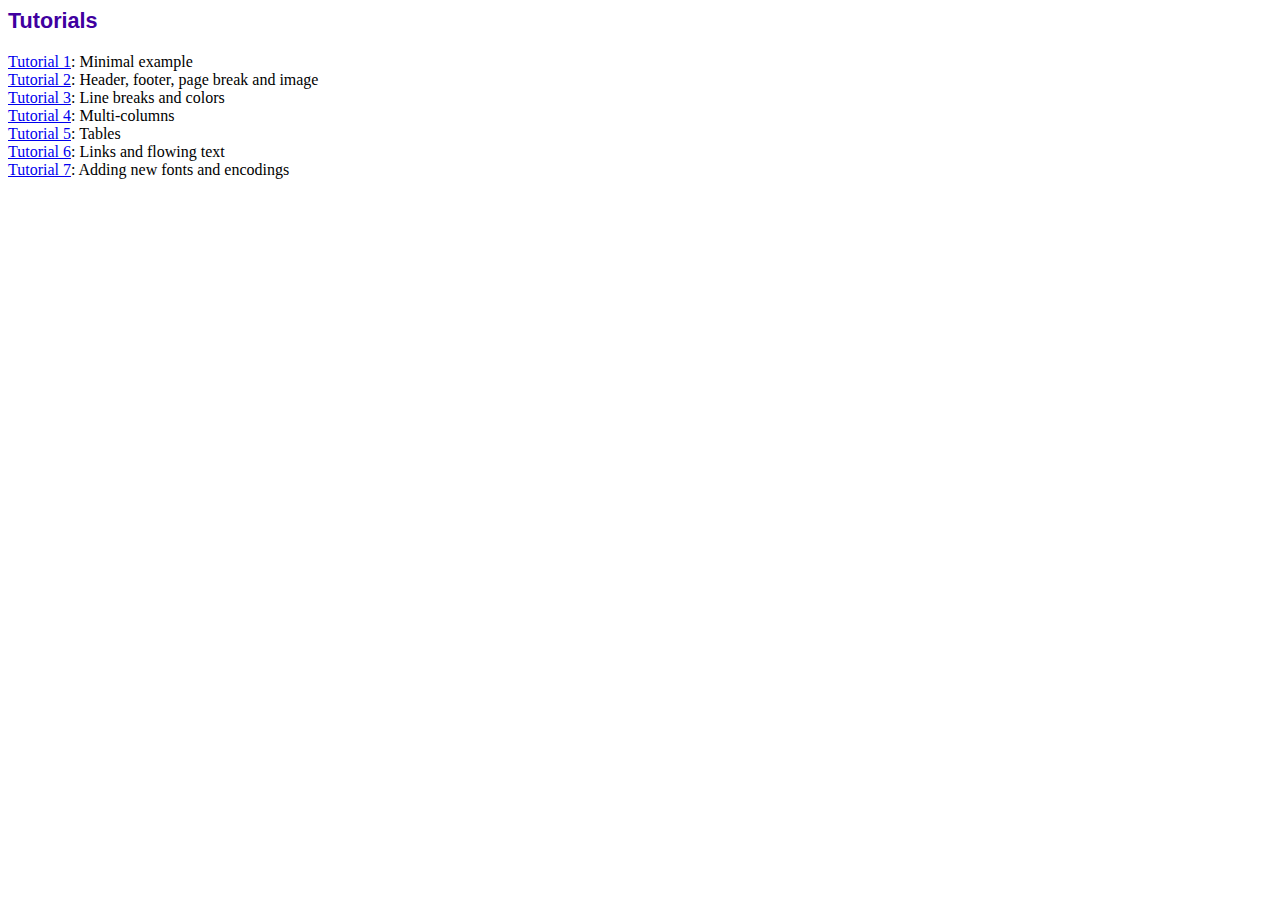
<file: php/fpdf185/tutorial/index.htm>
<!DOCTYPE html PUBLIC "-//W3C//DTD HTML 4.01 Transitional//EN">
<html>
<head>
<meta http-equiv="Content-Type" content="text/html; charset=ISO-8859-1">
<title>Tutorials</title>
<link type="text/css" rel="stylesheet" href="../fpdf.css">
</head>
<body>
<h1>Tutorials</h1>
<ul style="list-style-type:none; margin-left:0; padding-left:0">
<li><a href="tuto1.htm">Tutorial 1</a>: Minimal example</li>
<li><a href="tuto2.htm">Tutorial 2</a>: Header, footer, page break and image</li>
<li><a href="tuto3.htm">Tutorial 3</a>: Line breaks and colors</li>
<li><a href="tuto4.htm">Tutorial 4</a>: Multi-columns</li>
<li><a href="tuto5.htm">Tutorial 5</a>: Tables</li>
<li><a href="tuto6.htm">Tutorial 6</a>: Links and flowing text</li>
<li><a href="tuto7.htm">Tutorial 7</a>: Adding new fonts and encodings</li>
</ul>
</body>
</html>
</file>
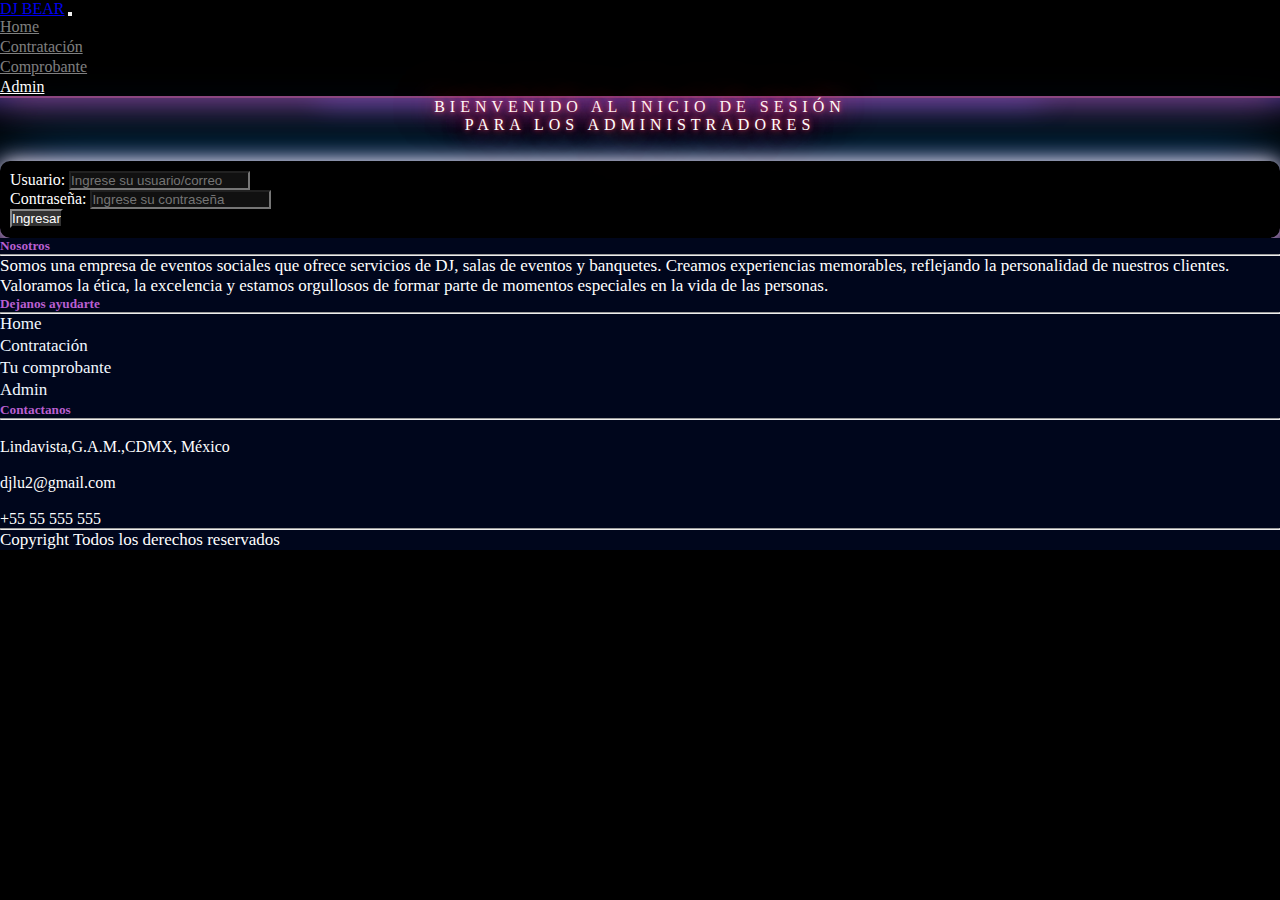
<file: admin_login.html>
<!DOCTYPE html>
<html lang="es">
<head>
    <meta charset="UTF-8">
    <meta http-equiv="X-UA-Compatible" content="IE=edge">
    <meta name="viewport" content="width=device-width, initial-scale=1.0">
    <link href="https://cdn.jsdelivr.net/npm/bootstrap@5.3.0-alpha3/dist/css/bootstrap.min.css" rel="stylesheet" integrity="sha384-KK94CHFLLe+nY2dmCWGMq91rCGa5gtU4mk92HdvYe+M/SXH301p5ILy+dN9+nJOZ" crossorigin="anonymous">
	<link href="Styles/style.css" rel="stylesheet">
    <link rel="stylesheet" href="./Styles/global.css">
    <link rel="stylesheet" href="https://cdnjs.cloudflare.com/ajax/libs/font-awesome/6.4.0/css/all.min.css" integrity="sha512-iecdLmaskl7CVkqkXNQ/ZH/XLlvWZOJyj7Yy7tcenmpD1ypASozpmT/E0iPtmFIB46ZmdtAc9eNBvH0H/ZpiBw==" crossorigin="anonymous" referrerpolicy="no-referrer" />    

	<style>
        body {
            background-color: #000;
            color: #fff;
        }

        .dark-input {
            background-color: #111;
            color: #fff;
        }

        .dark-label {
            color: #fff;
        }
		.floating{
			animation-name: float;
			animation-duration: 5s;
			animation-timing-function: cubic-bezier(0.4,0.1,0.6,0.9);
			animation-iteration-count: infinite;
		}
		@keyframes float{
			0%{
			transform: translateY(-10px);
			}
			50%{
			transform: translateY(-35px);
			}
			100%{
			transform: translateY(-10px);
			}
		}
        .dark-button {
            background-color: #333;
            color: #fff;
            border-color: #333;
        }

        .dark-button:hover {
            background-color: rgba(255, 128, 255,0.95); 
            color: #fff;
            border-color: #7d5fa3;
            box-shadow: 0 0 15px rgba(255, 255, 255, 0.473),
                        0 0 15px rgba(0, 247, 255, 0.459)
                        ;
        }
        .nav-bar{
            background-color: rgba(0, 0, 0, 0.5);
            box-shadow: 0 0 40px rgba(255, 255, 255, 0.7),
                        -15rem 0rem 30px rgb(138, 36, 255),
                        20rem 0rem 30px rgb(0, 174, 255)
                        ;
            font-family: var(--bs-body-font-family);
        }

        #login_window {
            padding: 10px;
            border-radius: 10px;
            box-shadow: 0rem 0rem 20px rgb(255, 255, 255),
                        0 1rem 40px rgba(255, 0, 234, 0.507),
                        1px 1px 80px rgba(0, 162, 255, 0.61);
        }
    </style>
    <title>Admin Login</title>
</head>

<body>
    <!--Navbar-->
    <header >
        <nav class="navbar fixed-top navbar-bg  nav-masthead navbar-expand-lg navbar-dark p-md-3">
          <div class="container">
              <a href="#" class="navbar-brand">DJ BEAR</a>
              <button
                  class="navbar-toggler"
                  type="button"
                  data-bs-toggle="collapse"
                  data-bs-target="#navbarNav"
                  aria-controls="navbarNav"
                  aria-expanded="false"
                  aria-label="Toggle navigation"
              >
              <span class="navbar-toggler-icon"></span>
              </button>

              <div class="collapse navbar-collapse" id="navbarNav">
                  <div class="mx-auto"></div>
                  <ul class="navbar-nav">
                      <li class="nav-item">
                          <a class="nav-link fw-bold" aria-current="page" href="index.html">Home</a>
                      </li>
                      <li  class="nav-item">
                          <a class="nav-link fw-bold" href="form.html">Contratación</a>
                      </li>
                      <li  class="nav-item">
                          <a class="nav-link fw-bold" href="comprobante.html">Comprobante</a>
                      </li>
                      <li  class="nav-item">
                          <a class="nav-link fw-bold" href="admin_login.html">Admin</a>
                      </li>

                  </ul>
              </div>
          </div>
          </nav>
    </header>

    <div class="container d-flex align-items-center justify-content-center vh-100">
        <div class="row justify-content-center">
			<div class="display-11 fw-semibold neon n-rosa floating" style="text-align: center;margin-bottom: 3vh;" id="titulo_inicio_secion_admin">
				Bienvenido al inicio de sesión <br> para los administradores
			</div>
            <div class="col-md-12" id="login_window">
                <span  class="neon-border ">
                    <form action="php/admin_login.php" method="post">
                        <div class="form-group">
                            <label for="user" class="dark-label">Usuario:</label>
                            <input type="text" class="form-control dark-input" id="user" name="user" placeholder="Ingrese su usuario/correo" required>
                        </div>
                        <div class="form-group">
                            <label for="password" class="dark-label">Contraseña:</label>
                            <input type="password" class="form-control dark-input" id="password" name="password" placeholder="Ingrese su contraseña" required>
                        </div>
                        <div id="submit_container" class="text-right mt-3">
                            <input type="submit" class="btn btn-primary btn-hover dark-button float-end" value="Ingresar" id="submit_button">
                        </div>
                    </form>
                </span>
            </div>
        </div>
    </div>
    
    <!-- FOOTER -->
<footer class="text-white pt-5 pb-4">
    <div class="container text-center text-md-start">
        <div class="row text-center text-md-start">
            <div class="col-md-3 col-lg-3 col-xl-3 mx-auto mt-3">
                <h5 class="text-uppercase mb-4 font-weight-bold">Nosotros</h5>
                <hr class="mb-4">
                <p>Somos una empresa de eventos sociales que ofrece servicios de DJ, salas de eventos y banquetes. Creamos experiencias memorables, reflejando la personalidad de nuestros clientes. Valoramos la ética, la excelencia y estamos orgullosos de formar parte de momentos especiales en la vida de las personas.</p>
            </div>
            <div class="col-md-3 col-lg-3 col-xl-3 mx-auto mt-3 ">
                <h5 class="text-uppercase mb-4 font-weight-bold">Dejanos ayudarte</h5>
                <hr class="mb-4">
                <p>
                    <a href="#">Home</a>
                </p>
                <p>
                    <a href="#">Contratación</a>
                </p>
                <p>
                    <a href="#">Tu comprobante</a>
                </p>
                <p>
                    <a href="#">Admin</a>
                </p>
            </div>
            <div class="col-md-3 col-lg-3 col-xl-3 mx-auto mt-3">
                <h5 class="text-uppercase mb-4 font-weight-bold">Contactanos</h5>
                <hr class="mb-4">
                <p><li class="fas fa-home me-3"></li>Lindavista,G.A.M.,CDMX, México</p>
                <p><li class="fas fa-envelope me-3"></li>djlu2@gmail.com</p>
                <p><li class="fas fa-phone me-3"></li>+55 55 555 555</p>

            </div>
            <hr class="mb-4">
            <div class="text-center mb-2">
                <p>
                    Copyright Todos los derechos reservados
                </p>
            </div>
        </div>
    </div>
</footer>
<script src="Scripts/global.js"></script>  
<script src="https://cdn.jsdelivr.net/npm/bootstrap@5.3.0-alpha3/dist/js/bootstrap.bundle.min.js" integrity="sha384-ENjdO4Dr2bkBIFxQpeoTz1HIcje39Wm4jDKdf19U8gI4ddQ3GYNS7NTKfAdVQSZe" crossorigin="anonymous"></script>
</body>

</html>
</file>
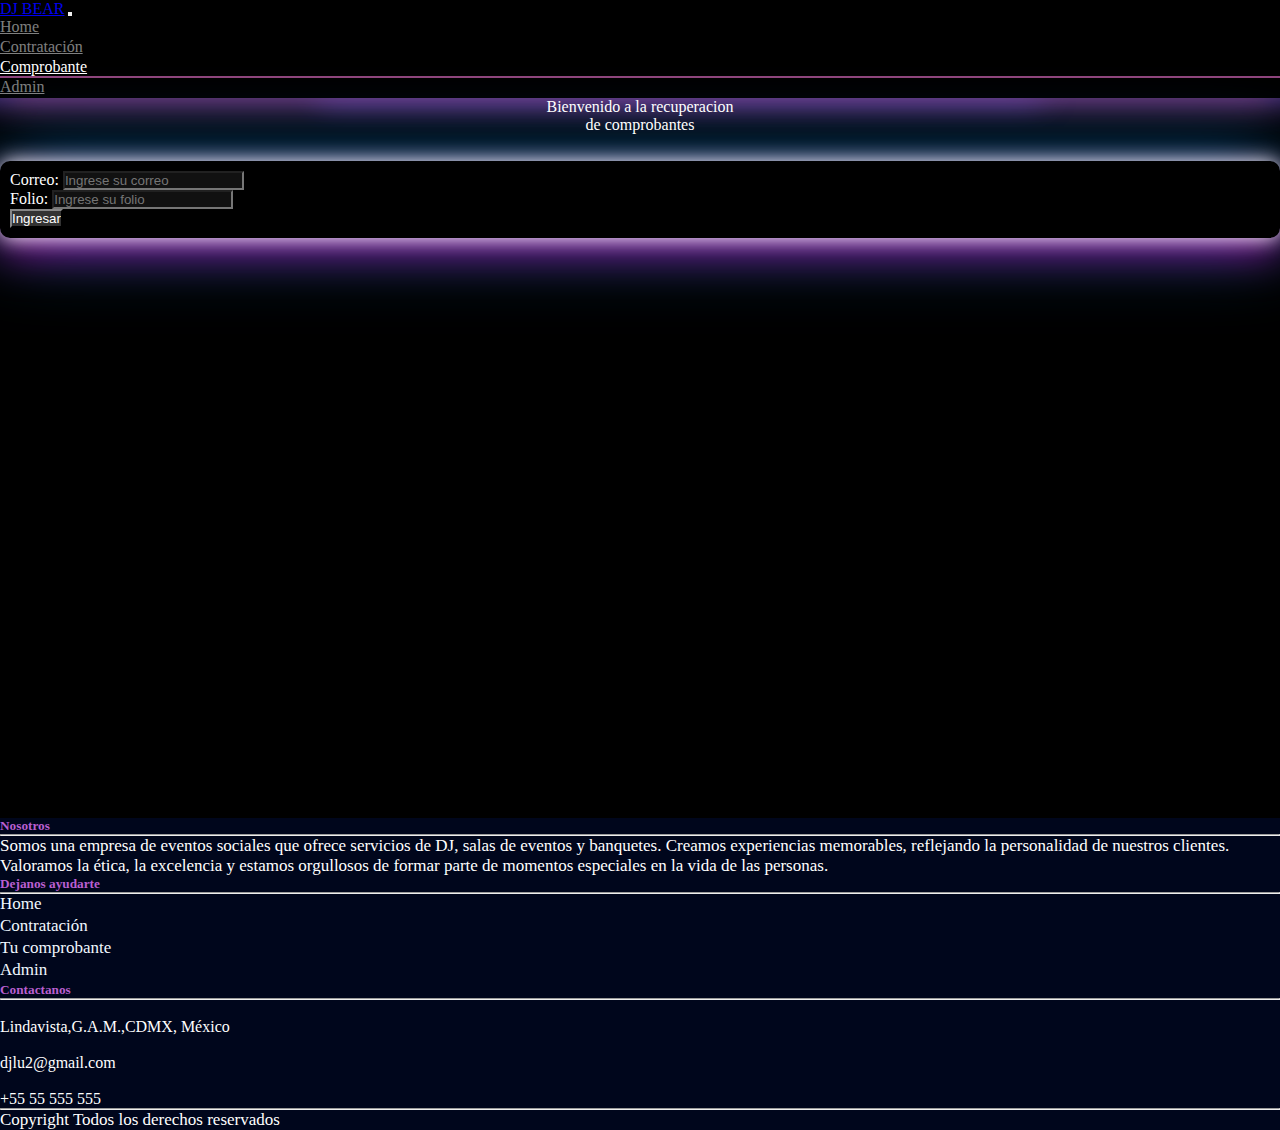
<file: comprobante.html>
<!DOCTYPE html>
<html lang="en">
<head>
    <meta charset="UTF-8">
    <meta http-equiv="X-UA-Compatible" content="IE=edge">
    <meta name="viewport" content="width=device-width, initial-scale=1.0">
    <link href="https://cdn.jsdelivr.net/npm/bootstrap@5.3.0-alpha3/dist/css/bootstrap.min.css" rel="stylesheet" integrity="sha384-KK94CHFLLe+nY2dmCWGMq91rCGa5gtU4mk92HdvYe+M/SXH301p5ILy+dN9+nJOZ" crossorigin="anonymous">
    <link rel="stylesheet" href="https://cdnjs.cloudflare.com/ajax/libs/font-awesome/6.4.0/css/all.min.css" integrity="sha512-iecdLmaskl7CVkqkXNQ/ZH/XLlvWZOJyj7Yy7tcenmpD1ypASozpmT/E0iPtmFIB46ZmdtAc9eNBvH0H/ZpiBw==" crossorigin="anonymous" referrerpolicy="no-referrer" />    
    <link rel="stylesheet" href="./Styles/global.css">
    <title>Comprobante</title>
</head>
    <link rel="stylesheet" href="./Styles/global.css">
<style>
		body {
            background-color: #000;
            color: #fff;
        }

        .dark-input {
            background-color: #111;
            color: #fff;
        }

        .dark-label {
            color: #fff;
        }
		.floating{
			animation-name: float;
			animation-duration: 5s;
			animation-timing-function: cubic-bezier(0.4,0.1,0.6,0.9);
			animation-iteration-count: infinite;
		}
		@keyframes float{
			0%{
			transform: translateY(-10px);
			}
			50%{
			transform: translateY(-35px);
			}
			100%{
			transform: translateY(-10px);
			}
		}
        .dark-button {
            background-color: #333;
            color: #fff;
            border-color: #333;
        }

        .dark-button:hover {
            background-color: rgba(255, 128, 255,0.95); 
            color: #fff;
            border-color: #7d5fa3;
            box-shadow: 0 0 15px rgba(255, 255, 255, 0.473),
                        0 0 15px rgba(0, 247, 255, 0.459)
                        ;
        }
        .nav-bar{
            background-color: rgba(0, 0, 0, 0.5);
            box-shadow: 0 0 40px rgba(255, 255, 255, 0.7),
                        -15rem 0rem 30px rgb(138, 36, 255),
                        20rem 0rem 30px rgb(0, 174, 255)
                        ;
            font-family: var(--bs-body-font-family);
        }

        #login_window {
            padding: 10px;
            border-radius: 10px;
            box-shadow: 0rem 0rem 20px rgb(255, 255, 255),
                        0 1rem 40px rgba(255, 0, 234, 0.507),
                        1px 1px 80px rgba(0, 162, 255, 0.61);
        }
		
</style>
<body style="height:100vh;">
    <!--Navbar-->
    <header >
        <nav class="navbar fixed-top navbar-bg  nav-masthead navbar-expand-lg navbar-dark p-md-3">
          <div class="container">
              <a href="#" class="navbar-brand">DJ BEAR</a>
              <button
                  class="navbar-toggler"
                  type="button"
                  data-bs-toggle="collapse"
                  data-bs-target="#navbarNav"
                  aria-controls="navbarNav"
                  aria-expanded="false"
                  aria-label="Toggle navigation"
              >
              <span class="navbar-toggler-icon"></span>
              </button>

              <div class="collapse navbar-collapse" id="navbarNav">
                  <div class="mx-auto"></div>
                  <ul class="navbar-nav">
                      <li class="nav-item">
                          <a class="nav-link fw-bold" aria-current="page" href="index.html">Home</a>
                      </li>
                      <li  class="nav-item">
                          <a class="nav-link fw-bold" href="form.html">Contratación</a>
                      </li>
                      <li  class="nav-item">
                          <a class="nav-link fw-bold" href="comprobante.html">Comprobante</a>
                      </li>
                      <li  class="nav-item">
                          <a class="nav-link fw-bold" href="admin_login.html">Admin</a>
                      </li>

                  </ul>
              </div>
          </div>
          </nav>
    </header>
    
	<div style="height: 80vh;">

	<div class="container d-flex align-items-center justify-content-center vh-100">
        <div class="row justify-content-center">
			<div class="display-11 fw-semibold neon n-rosa floating" style="text-align: center;margin-bottom: 3vh;" id="titulo_inicio_secion_admin">
				Bienvenido a la recuperacion <br> de comprobantes
			</div>
            <div class="col-md-12" id="login_window">
                <span  class="neon-border ">
                    <form action="php/admin_login.php" method="post">
                        <div class="form-group">
                            <label for="user" class="dark-label">Correo:</label>
                            <input type="text" class="form-control dark-input" id="correo" name="correo" placeholder="Ingrese su correo" required>
                        </div>
                        <div class="form-group">
                            <label for="password" class="dark-label">Folio:</label>
                            <input type="password" class="form-control dark-input" id="folio" name="folio" placeholder="Ingrese su folio" required>
                        </div>
                        <div id="submit_container" class="text-right mt-3">
                            <input type="submit" class="btn btn-primary btn-hover dark-button float-end" value="Ingresar" id="submit_button">
                        </div>
                    </form>
                </span>
            </div>
        </div>
    </div>
		

	</div>


	<!-- FOOTER -->
<footer class="text-white pt-5 pb-4 ">
    <div class="container text-center text-md-start">
        <div class="row text-center text-md-start">
            <div class="col-md-3 col-lg-3 col-xl-3 mx-auto mt-3">
                <h5 class="text-uppercase mb-4 font-weight-bold">Nosotros</h5>
                <hr class="mb-4">
                <p>Somos una empresa de eventos sociales que ofrece servicios de DJ, salas de eventos y banquetes. Creamos experiencias memorables, reflejando la personalidad de nuestros clientes. Valoramos la ética, la excelencia y estamos orgullosos de formar parte de momentos especiales en la vida de las personas.</p>
            </div>
            <div class="col-md-3 col-lg-3 col-xl-3 mx-auto mt-3 ">
                <h5 class="text-uppercase mb-4 font-weight-bold">Dejanos ayudarte</h5>
                <hr class="mb-4">
                <p>
                    <a href="index.html">Home</a>
                </p>
                <p>
                    <a href="form.html">Contratación</a>
                </p>
                <p>
                    <a href="#">Tu comprobante</a>
                </p>
                <p>
                    <a href="admin_login.html">Admin</a>
                </p>
            </div>
            <div class="col-md-3 col-lg-3 col-xl-3 mx-auto mt-3">
                <h5 class="text-uppercase mb-4 font-weight-bold">Contactanos</h5>
                <hr class="mb-4">
                <p><li class="fas fa-home me-3"></li>Lindavista,G.A.M.,CDMX, México</p>
                <p><li class="fas fa-envelope me-3"></li>djlu2@gmail.com</p>
                <p><li class="fas fa-phone me-3"></li>+55 55 555 555</p>

            </div>
            <hr class="mb-4">
            <div class="text-center mb-2">
                <p>
                    Copyright Todos los derechos reservados
                </p>
            </div>
        </div>
    </div>
</footer>
<script src="Scripts/global.js"></script>  
<script src="https://cdn.jsdelivr.net/npm/bootstrap@5.3.0-alpha3/dist/js/bootstrap.bundle.min.js" integrity="sha384-ENjdO4Dr2bkBIFxQpeoTz1HIcje39Wm4jDKdf19U8gI4ddQ3GYNS7NTKfAdVQSZe" crossorigin="anonymous"></script>

</body>
</html>
</file>
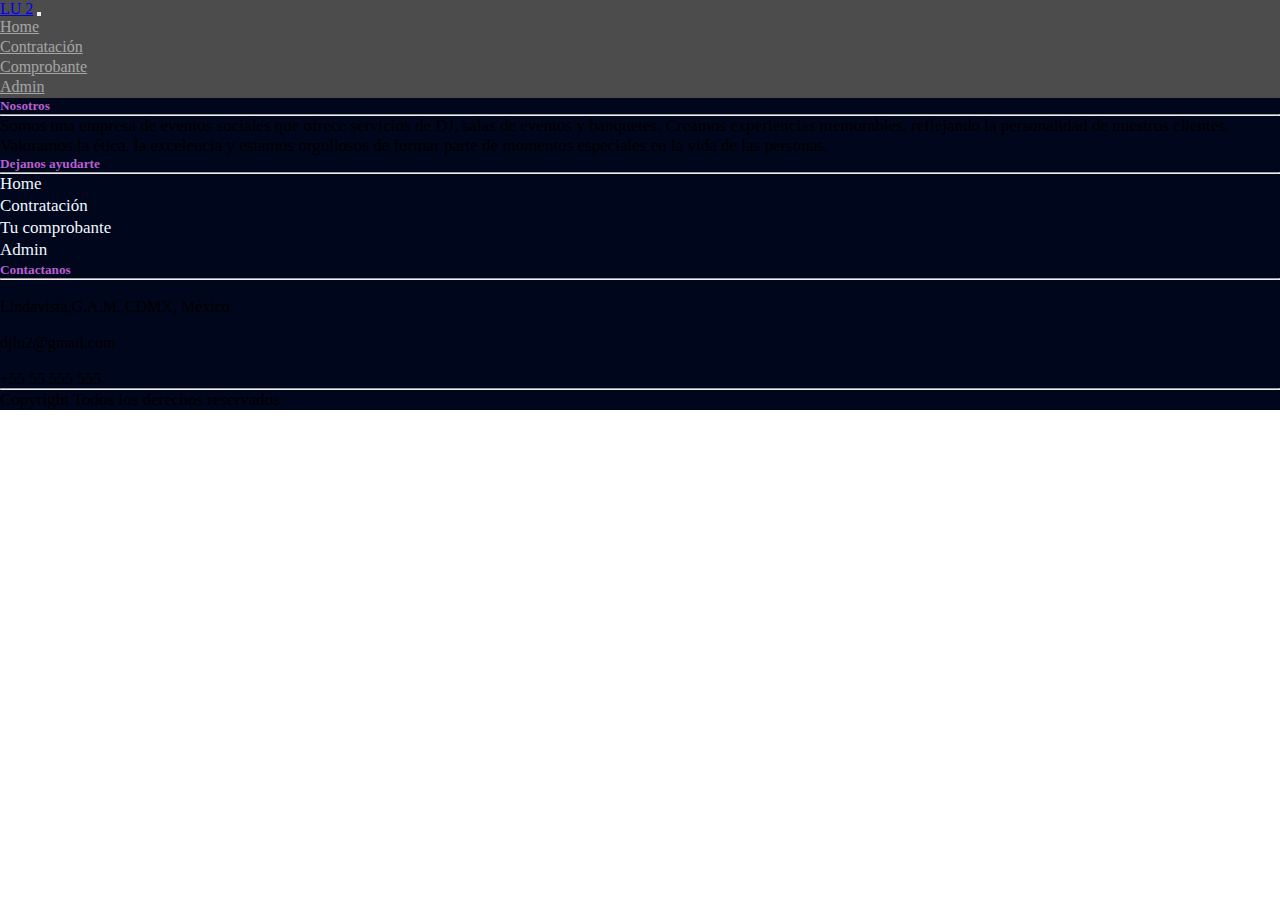
<file: contratacion.html>
<!DOCTYPE html>
<html lang="en">
<head>
    <meta charset="UTF-8">
    <meta http-equiv="X-UA-Compatible" content="IE=edge">
    <meta name="viewport" content="width=device-width, initial-scale=1.0">
    <link href="https://cdn.jsdelivr.net/npm/bootstrap@5.3.0-alpha3/dist/css/bootstrap.min.css" rel="stylesheet" integrity="sha384-KK94CHFLLe+nY2dmCWGMq91rCGa5gtU4mk92HdvYe+M/SXH301p5ILy+dN9+nJOZ" crossorigin="anonymous">
    <link rel="stylesheet" href="https://cdnjs.cloudflare.com/ajax/libs/font-awesome/6.4.0/css/all.min.css" integrity="sha512-iecdLmaskl7CVkqkXNQ/ZH/XLlvWZOJyj7Yy7tcenmpD1ypASozpmT/E0iPtmFIB46ZmdtAc9eNBvH0H/ZpiBw==" crossorigin="anonymous" referrerpolicy="no-referrer" />    
    <link rel="stylesheet" href="./Styles/global.css">
    <title>Contratación</title>
</head>
<body>
    <!--Navbar-->
    <header >
        <nav class="navbar fixed-top navbar-bg  nav-masthead navbar-expand-lg navbar-dark p-md-3">
          <div class="container">
              <a href="#" class="navbar-brand">LU 2</a>
              <button
                  class="navbar-toggler"
                  type="button"
                  data-bs-toggle="collapse"
                  data-bs-target="#navbarNav"
                  aria-controls="navbarNav"
                  aria-expanded="false"
                  aria-label="Toggle navigation"
              >
              <span class="navbar-toggler-icon"></span>
              </button>

              <div class="collapse navbar-collapse" id="navbarNav">
                  <div class="mx-auto"></div>
                  <ul class="navbar-nav">
                      <li class="nav-item">
                          <a class="nav-link fw-bold" aria-current="page" href="index.html">Home</a>
                      </li>
                      <li  class="nav-item">
                          <a class="nav-link fw-bold" href="form.html">Contratación</a>
                      </li>
                      <li  class="nav-item">
                          <a class="nav-link fw-bold" href="comprobante.html">Comprobante</a>
                      </li>
                      <li  class="nav-item">
                          <a class="nav-link fw-bold" href="admin_login.html">Admin</a>
                      </li>

                  </ul>
              </div>
          </div>
          </nav>
    </header>
    <div id="seccion-contacto">

    </div>
    <div id="seccion-evento">

    </div>
    <!-- FOOTER -->
<footer class="text-white pt-5 pb-4 ">
    <div class="container text-center text-md-start">
        <div class="row text-center text-md-start">
            <div class="col-md-3 col-lg-3 col-xl-3 mx-auto mt-3">
                <h5 class="text-uppercase mb-4 font-weight-bold">Nosotros</h5>
                <hr class="mb-4">
                <p>Somos una empresa de eventos sociales que ofrece servicios de DJ, salas de eventos y banquetes. Creamos experiencias memorables, reflejando la personalidad de nuestros clientes. Valoramos la ética, la excelencia y estamos orgullosos de formar parte de momentos especiales en la vida de las personas.</p>
            </div>
            <div class="col-md-3 col-lg-3 col-xl-3 mx-auto mt-3 ">
                <h5 class="text-uppercase mb-4 font-weight-bold">Dejanos ayudarte</h5>
                <hr class="mb-4">
                <p>
                    <a href="#">Home</a>
                </p>
                <p>
                    <a href="#">Contratación</a>
                </p>
                <p>
                    <a href="#">Tu comprobante</a>
                </p>
                <p>
                    <a href="#">Admin</a>
                </p>
            </div>
            <div class="col-md-3 col-lg-3 col-xl-3 mx-auto mt-3">
                <h5 class="text-uppercase mb-4 font-weight-bold">Contactanos</h5>
                <hr class="mb-4">
                <p><li class="fas fa-home me-3"></li>Lindavista,G.A.M.,CDMX, México</p>
                <p><li class="fas fa-envelope me-3"></li>djlu2@gmail.com</p>
                <p><li class="fas fa-phone me-3"></li>+55 55 555 555</p>

            </div>
            <hr class="mb-4">
            <div class="text-center mb-2">
                <p>
                    Copyright Todos los derechos reservados
                </p>
            </div>
        </div>
    </div>
</footer>
    <script src="Scripts/global.js"></script>  
    <script src="https://cdn.jsdelivr.net/npm/bootstrap@5.3.0-alpha3/dist/js/bootstrap.bundle.min.js" integrity="sha384-ENjdO4Dr2bkBIFxQpeoTz1HIcje39Wm4jDKdf19U8gI4ddQ3GYNS7NTKfAdVQSZe" crossorigin="anonymous"></script>

</body>
</html>
</file>
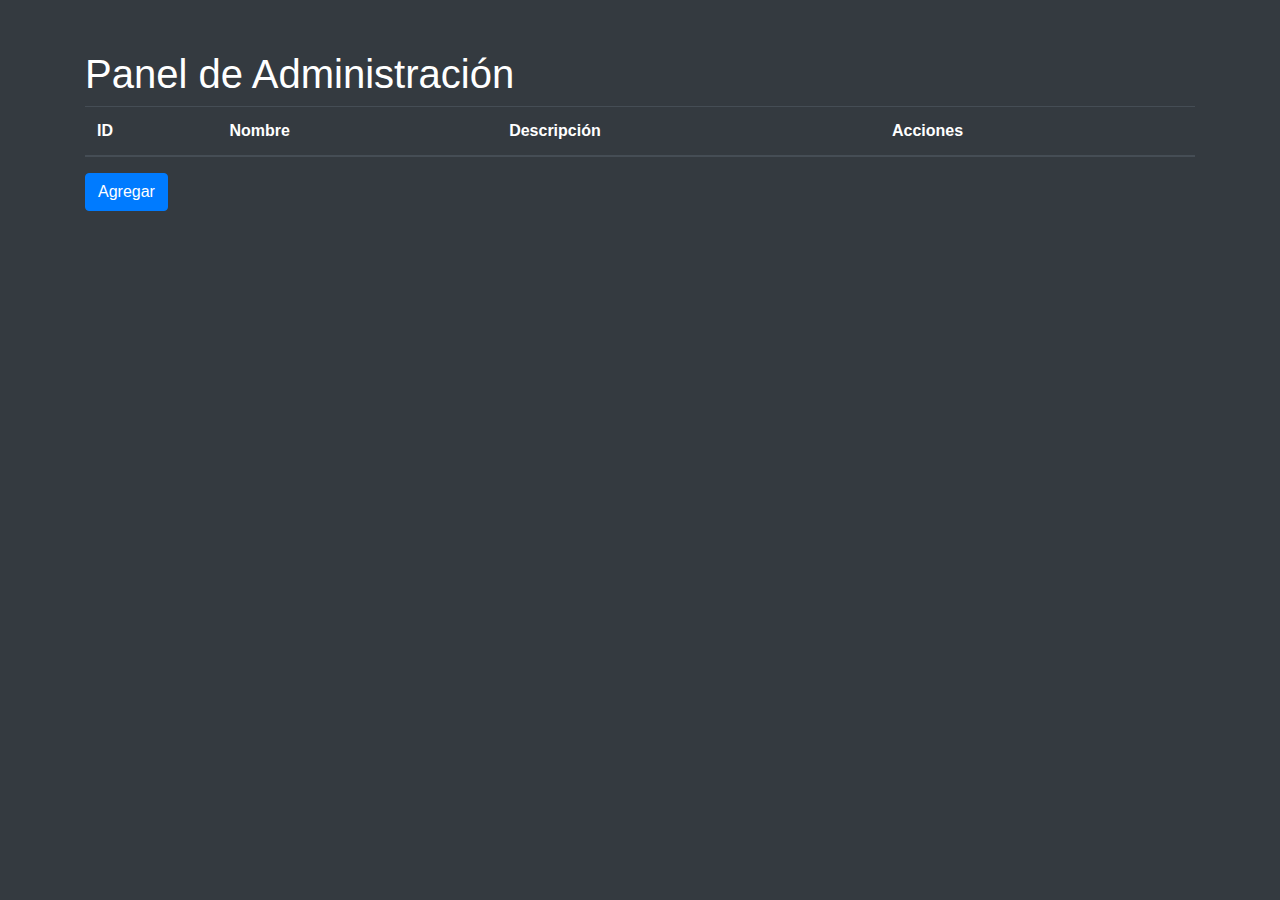
<file: prueba.html>
<!DOCTYPE html>
<html lang="es">
<head>
  <meta charset="UTF-8">
  <meta name="viewport" content="width=device-width, initial-scale=1.0">
  <title>Panel de Administración</title>
  <!-- Agregar los enlaces a los archivos CSS de Bootstrap -->
  <link rel="stylesheet" href="https://stackpath.bootstrapcdn.com/bootstrap/4.5.2/css/bootstrap.min.css">
  <style>
    /* Estilos personalizados */
    body {
      background-color: #343a40;
      color: #fff;
    }
    .container {
      margin-top: 50px;
    }
    .table {
      color: #fff;
    }
    .btn {
      color: #fff;
    }
    /* Estilos de Bootstrap */
    .bg-dark {
      background-color: #343a40 !important;
    }
  </style>
</head>
<body>
  <div class="container">
    <h1>Panel de Administración</h1>
    <table class="table table-dark">
      <thead>
        <tr>
          <th>ID</th>
          <th>Nombre</th>
          <th>Descripción</th>
          <th>Acciones</th>
        </tr>
      </thead>
      <tbody>
        <!-- Aquí se mostrarán los datos de la tabla -->
      </tbody>
    </table>
    <button type="button" class="btn btn-primary" data-toggle="modal" data-target="#crearModal">
      Agregar
    </button>

    <!-- Modal para crear o editar elemento -->
    <div class="modal fade" id="crearModal" tabindex="-1" role="dialog" aria-labelledby="crearModalLabel" aria-hidden="true">
      <div class="modal-dialog" role="document">
        <div class="modal-content">
          <div class="modal-header">
            <h5 class="modal-title" id="crearModalLabel">Agregar Elemento</h5>
            <button type="button" class="close" data-dismiss="modal" aria-label="Cerrar">
              <span aria-hidden="true">&times;</span>
            </button>
          </div>
          <div class="modal-body">
            <!-- Formulario para agregar o editar elemento -->
            <form id="formulario">
              <div class="form-group">
                <label for="nombre">Nombre</label>
                <input type="text" class="form-control" id="nombre" required>
              </div>
              <div class="form-group">
                <label for="descripcion">Descripción</label>
                <textarea class="form-control" id="descripcion" rows="3" required></textarea>
              </div>
            </form>
          </div>
          <div class="modal-footer">
            <button type="button" class="btn btn-secondary" data-dismiss="modal">Cancelar</button>
            <button type="button" class="btn btn-primary" id="guardarCambios">Guardar</button>
          </div>
        </div>
      </div>
    </div>
  </div>

  <!-- Agregar los enlaces a los archivos JavaScript de Bootstrap y jQuery -->
  <script src="https://code.jquery.com/jquery-3.5.1.slim.min.js"></script>
  <script src="https://cdn.jsdelivr.net/npm/@popperjs/core@2.5.4/dist/umd/popper.min.js"></script>
  <script src="https://stackpath.bootstrapcdn.com/bootstrap/4.5.2/js/bootstrap.min.js"></script>

  <script>
    // Código JavaScript personalizado para manipular los datos y las interacciones

    // Función para agregar o editar elemento
    function guardarCambios() {
      // Obtener los valores del formulario
      const nombre = document.getElementById('nombre').value;
      const descripcion = document.getElementById('descripcion').value;

      // Aquí puedes realizar las operaciones de guardar o actualizar los datos en el backend

      // Cerrar el modal y limpiar el formulario
      $('#crearModal').modal('hide');
      $('#formulario')[0].reset();
    }

    // Evento para mostrar el modal al hacer clic en el botón de agregar
    document.getElementById('guardarCambios').addEventListener('click', guardarCambios);
  </script>
</body>
</html>
</file>
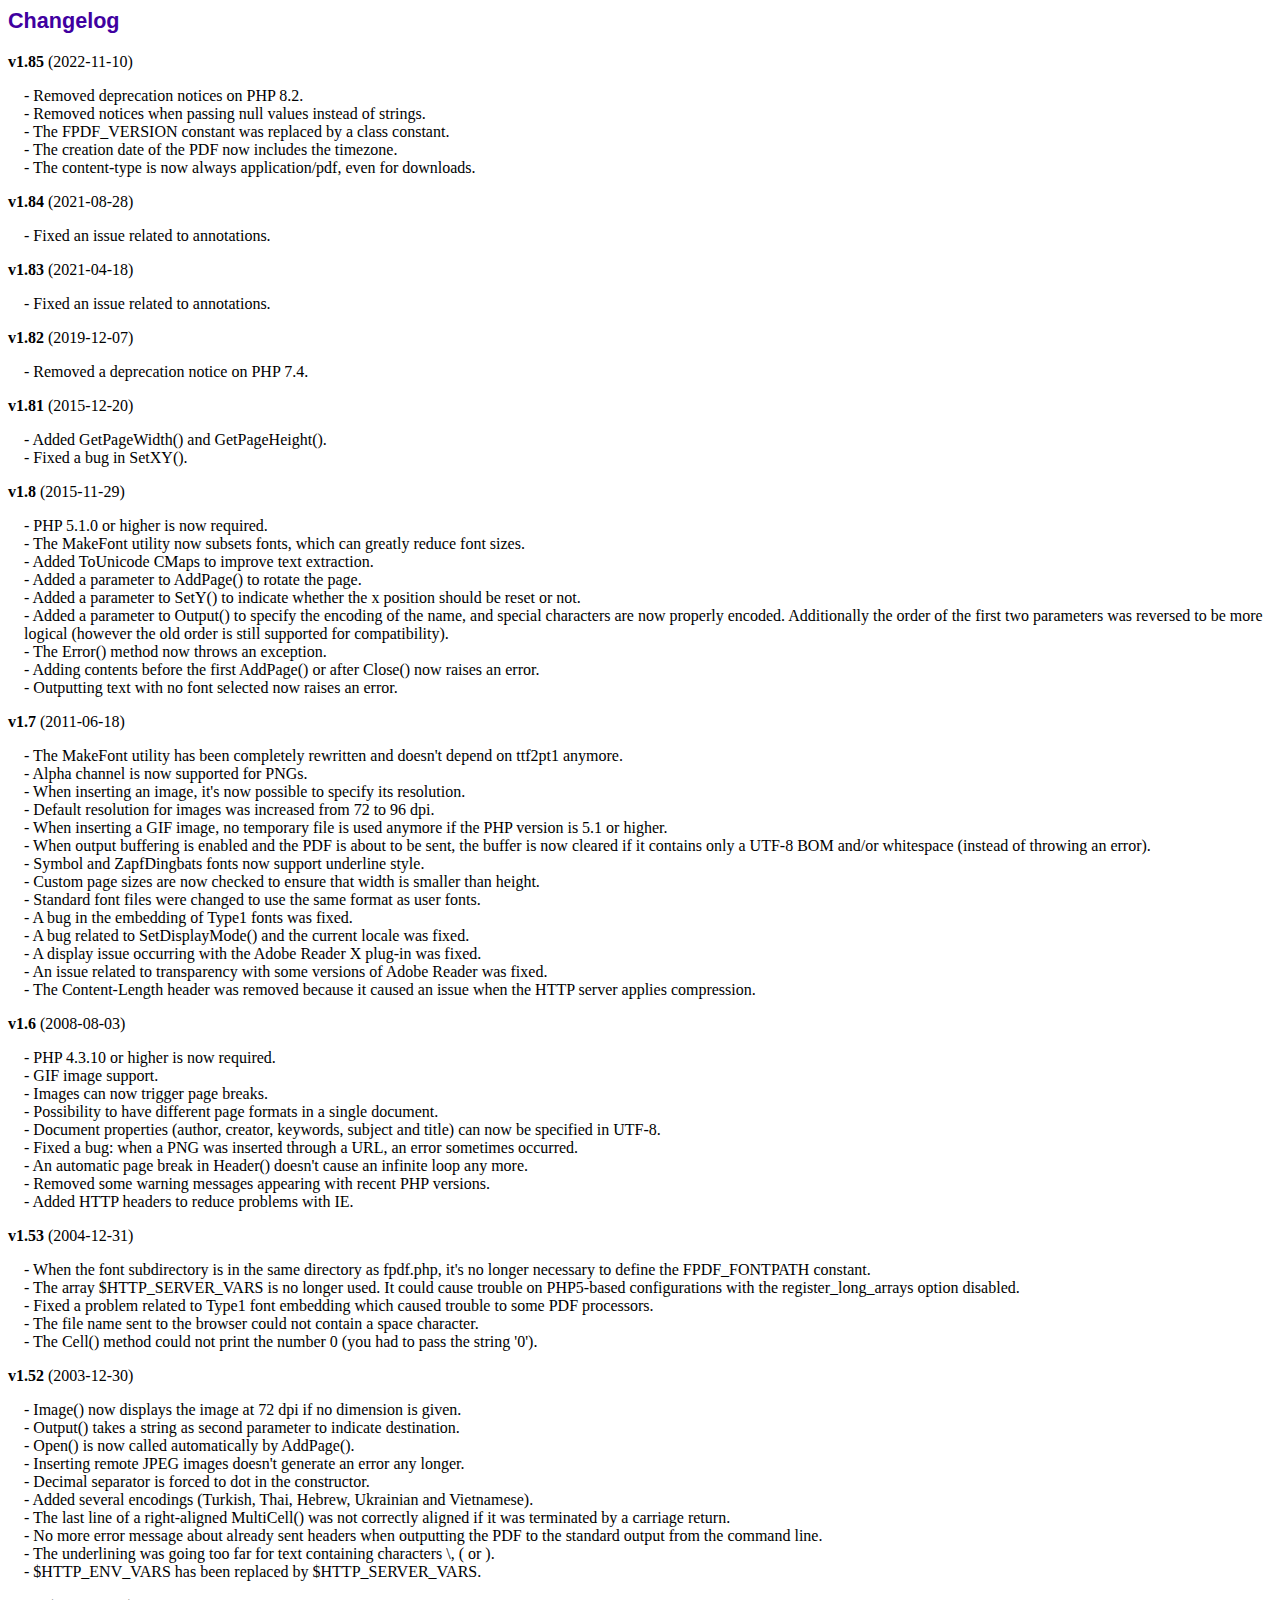
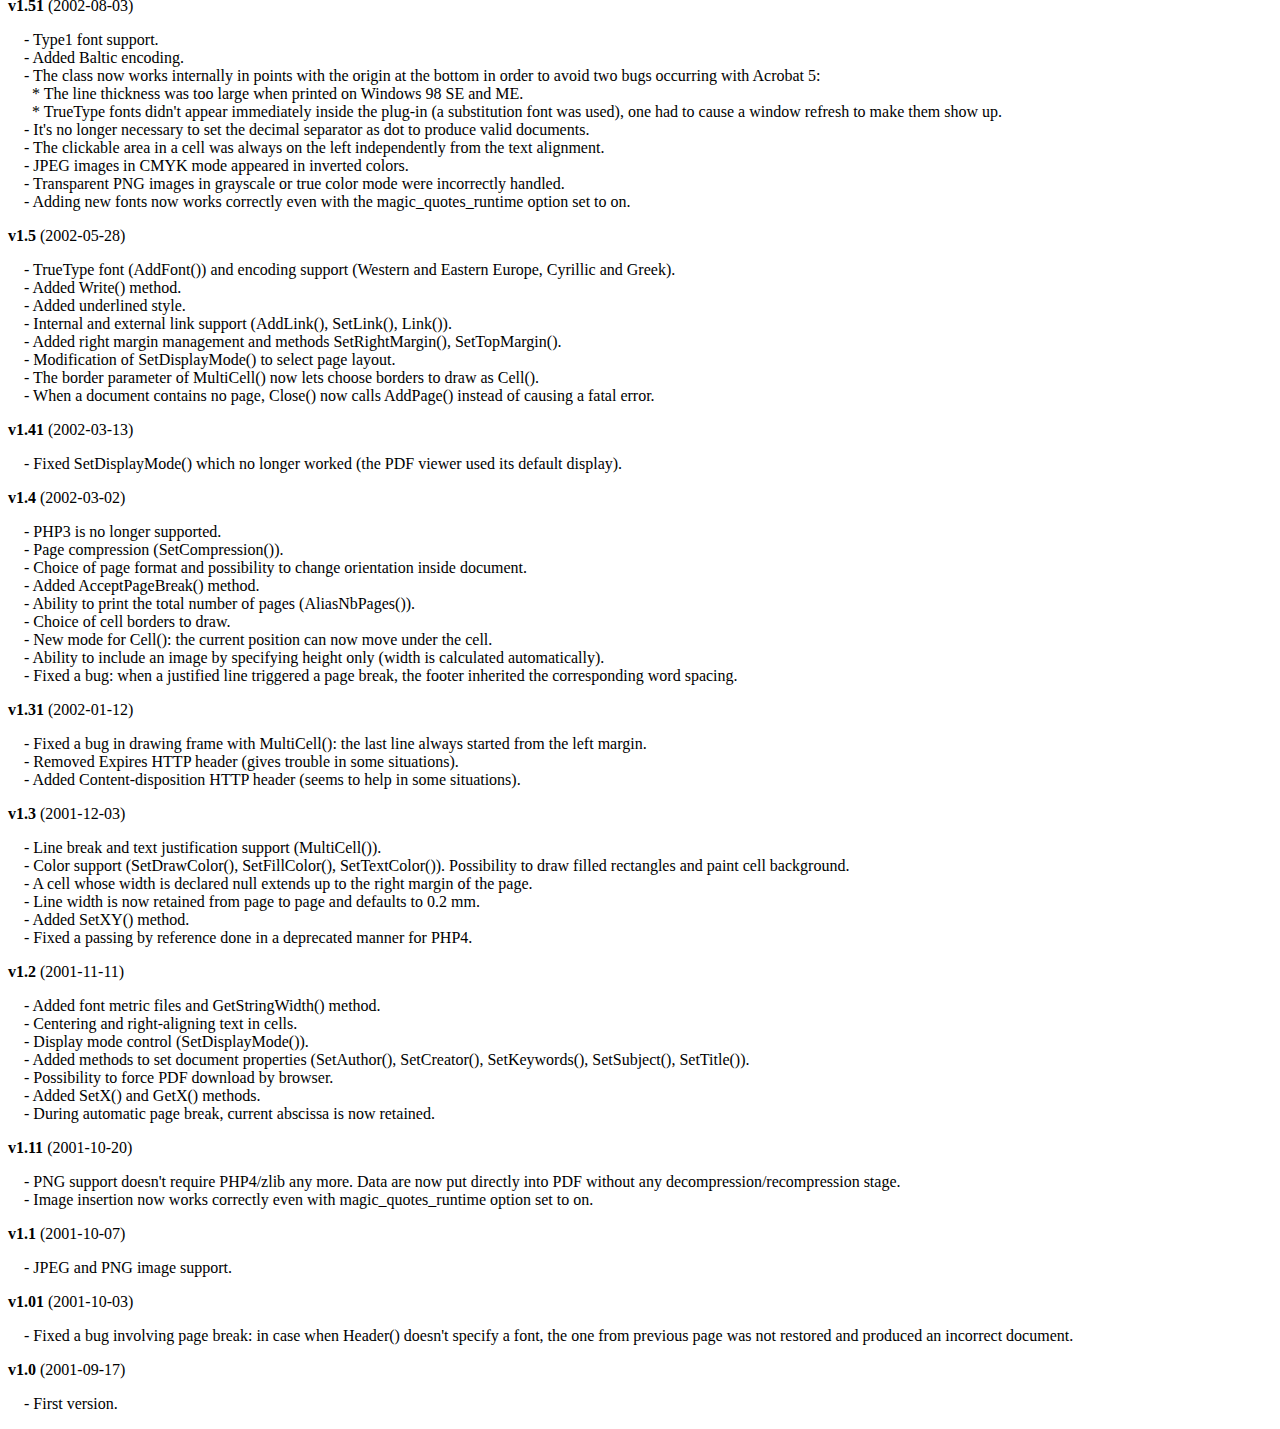
<file: php/fpdf185/changelog.htm>
<!DOCTYPE html PUBLIC "-//W3C//DTD HTML 4.01 Transitional//EN">
<html>
<head>
<meta http-equiv="Content-Type" content="text/html; charset=ISO-8859-1">
<title>Changelog</title>
<link type="text/css" rel="stylesheet" href="fpdf.css">
<style type="text/css">
dd {margin:1em 0 1em 1em}
</style>
</head>
<body>
<h1>Changelog</h1>
<dl>
<dt><strong>v1.85</strong> (2022-11-10)</dt>
<dd>
- Removed deprecation notices on PHP 8.2.<br>
- Removed notices when passing null values instead of strings.<br>
- The FPDF_VERSION constant was replaced by a class constant.<br>
- The creation date of the PDF now includes the timezone.<br>
- The content-type is now always application/pdf, even for downloads.<br>
</dd>
<dt><strong>v1.84</strong> (2021-08-28)</dt>
<dd>
- Fixed an issue related to annotations.<br>
</dd>
<dt><strong>v1.83</strong> (2021-04-18)</dt>
<dd>
- Fixed an issue related to annotations.<br>
</dd>
<dt><strong>v1.82</strong> (2019-12-07)</dt>
<dd>
- Removed a deprecation notice on PHP 7.4.<br>
</dd>
<dt><strong>v1.81</strong> (2015-12-20)</dt>
<dd>
- Added GetPageWidth() and GetPageHeight().<br>
- Fixed a bug in SetXY().<br>
</dd>
<dt><strong>v1.8</strong> (2015-11-29)</dt>
<dd>
- PHP 5.1.0 or higher is now required.<br>
- The MakeFont utility now subsets fonts, which can greatly reduce font sizes.<br>
- Added ToUnicode CMaps to improve text extraction.<br>
- Added a parameter to AddPage() to rotate the page.<br>
- Added a parameter to SetY() to indicate whether the x position should be reset or not.<br>
- Added a parameter to Output() to specify the encoding of the name, and special characters are now properly encoded. Additionally the order of the first two parameters was reversed to be more logical (however the old order is still supported for compatibility).<br>
- The Error() method now throws an exception.<br>
- Adding contents before the first AddPage() or after Close() now raises an error.<br>
- Outputting text with no font selected now raises an error.<br>
</dd>
<dt><strong>v1.7</strong> (2011-06-18)</dt>
<dd>
- The MakeFont utility has been completely rewritten and doesn't depend on ttf2pt1 anymore.<br>
- Alpha channel is now supported for PNGs.<br>
- When inserting an image, it's now possible to specify its resolution.<br>
- Default resolution for images was increased from 72 to 96 dpi.<br>
- When inserting a GIF image, no temporary file is used anymore if the PHP version is 5.1 or higher.<br>
- When output buffering is enabled and the PDF is about to be sent, the buffer is now cleared if it contains only a UTF-8 BOM and/or whitespace (instead of throwing an error).<br>
- Symbol and ZapfDingbats fonts now support underline style.<br>
- Custom page sizes are now checked to ensure that width is smaller than height.<br>
- Standard font files were changed to use the same format as user fonts.<br>
- A bug in the embedding of Type1 fonts was fixed.<br>
- A bug related to SetDisplayMode() and the current locale was fixed.<br>
- A display issue occurring with the Adobe Reader X plug-in was fixed.<br>
- An issue related to transparency with some versions of Adobe Reader was fixed.<br>
- The Content-Length header was removed because it caused an issue when the HTTP server applies compression.<br>
</dd>
<dt><strong>v1.6</strong> (2008-08-03)</dt>
<dd>
- PHP 4.3.10 or higher is now required.<br>
- GIF image support.<br>
- Images can now trigger page breaks.<br>
- Possibility to have different page formats in a single document.<br>
- Document properties (author, creator, keywords, subject and title) can now be specified in UTF-8.<br>
- Fixed a bug: when a PNG was inserted through a URL, an error sometimes occurred.<br>
- An automatic page break in Header() doesn't cause an infinite loop any more.<br>
- Removed some warning messages appearing with recent PHP versions.<br>
- Added HTTP headers to reduce problems with IE.<br>
</dd>
<dt><strong>v1.53</strong> (2004-12-31)</dt>
<dd>
- When the font subdirectory is in the same directory as fpdf.php, it's no longer necessary to define the FPDF_FONTPATH constant.<br>
- The array $HTTP_SERVER_VARS is no longer used. It could cause trouble on PHP5-based configurations with the register_long_arrays option disabled.<br>
- Fixed a problem related to Type1 font embedding which caused trouble to some PDF processors.<br>
- The file name sent to the browser could not contain a space character.<br>
- The Cell() method could not print the number 0 (you had to pass the string '0').<br>
</dd>
<dt><strong>v1.52</strong> (2003-12-30)</dt>
<dd>
- Image() now displays the image at 72 dpi if no dimension is given.<br>
- Output() takes a string as second parameter to indicate destination.<br>
- Open() is now called automatically by AddPage().<br>
- Inserting remote JPEG images doesn't generate an error any longer.<br>
- Decimal separator is forced to dot in the constructor.<br>
- Added several encodings (Turkish, Thai, Hebrew, Ukrainian and Vietnamese).<br>
- The last line of a right-aligned MultiCell() was not correctly aligned if it was terminated by a carriage return.<br>
- No more error message about already sent headers when outputting the PDF to the standard output from the command line.<br>
- The underlining was going too far for text containing characters \, ( or ).<br>
- $HTTP_ENV_VARS has been replaced by $HTTP_SERVER_VARS.<br>
</dd>
<dt><strong>v1.51</strong> (2002-08-03)</dt>
<dd>
- Type1 font support.<br>
- Added Baltic encoding.<br>
- The class now works internally in points with the origin at the bottom in order to avoid two bugs occurring with Acrobat 5:<br>&nbsp;&nbsp;* The line thickness was too large when printed on Windows 98 SE and ME.<br>&nbsp;&nbsp;* TrueType fonts didn't appear immediately inside the plug-in (a substitution font was used), one had to cause a window refresh to make them show up.<br>
- It's no longer necessary to set the decimal separator as dot to produce valid documents.<br>
- The clickable area in a cell was always on the left independently from the text alignment.<br>
- JPEG images in CMYK mode appeared in inverted colors.<br>
- Transparent PNG images in grayscale or true color mode were incorrectly handled.<br>
- Adding new fonts now works correctly even with the magic_quotes_runtime option set to on.<br>
</dd>
<dt><strong>v1.5</strong> (2002-05-28)</dt>
<dd>
- TrueType font (AddFont()) and encoding support (Western and Eastern Europe, Cyrillic and Greek).<br>
- Added Write() method.<br>
- Added underlined style.<br>
- Internal and external link support (AddLink(), SetLink(), Link()).<br>
- Added right margin management and methods SetRightMargin(), SetTopMargin().<br>
- Modification of SetDisplayMode() to select page layout.<br>
- The border parameter of MultiCell() now lets choose borders to draw as Cell().<br>
- When a document contains no page, Close() now calls AddPage() instead of causing a fatal error.<br>
</dd>
<dt><strong>v1.41</strong> (2002-03-13)</dt>
<dd>
- Fixed SetDisplayMode() which no longer worked (the PDF viewer used its default display).<br>
</dd>
<dt><strong>v1.4</strong> (2002-03-02)</dt>
<dd>
- PHP3 is no longer supported.<br>
- Page compression (SetCompression()).<br>
- Choice of page format and possibility to change orientation inside document.<br>
- Added AcceptPageBreak() method.<br>
- Ability to print the total number of pages (AliasNbPages()).<br>
- Choice of cell borders to draw.<br>
- New mode for Cell(): the current position can now move under the cell.<br>
- Ability to include an image by specifying height only (width is calculated automatically).<br>
- Fixed a bug: when a justified line triggered a page break, the footer inherited the corresponding word spacing.<br>
</dd>
<dt><strong>v1.31</strong> (2002-01-12)</dt>
<dd>
- Fixed a bug in drawing frame with MultiCell(): the last line always started from the left margin.<br>
- Removed Expires HTTP header (gives trouble in some situations).<br>
- Added Content-disposition HTTP header (seems to help in some situations).<br>
</dd>
<dt><strong>v1.3</strong> (2001-12-03)</dt>
<dd>
- Line break and text justification support (MultiCell()).<br>
- Color support (SetDrawColor(), SetFillColor(), SetTextColor()). Possibility to draw filled rectangles and paint cell background.<br>
- A cell whose width is declared null extends up to the right margin of the page.<br>
- Line width is now retained from page to page and defaults to 0.2 mm.<br>
- Added SetXY() method.<br>
- Fixed a passing by reference done in a deprecated manner for PHP4.<br>
</dd>
<dt><strong>v1.2</strong> (2001-11-11)</dt>
<dd>
- Added font metric files and GetStringWidth() method.<br>
- Centering and right-aligning text in cells.<br>
- Display mode control (SetDisplayMode()).<br>
- Added methods to set document properties (SetAuthor(), SetCreator(), SetKeywords(), SetSubject(), SetTitle()).<br>
- Possibility to force PDF download by browser.<br>
- Added SetX() and GetX() methods.<br>
- During automatic page break, current abscissa is now retained.<br>
</dd>
<dt><strong>v1.11</strong> (2001-10-20)</dt>
<dd>
- PNG support doesn't require PHP4/zlib any more. Data are now put directly into PDF without any decompression/recompression stage.<br>
- Image insertion now works correctly even with magic_quotes_runtime option set to on.<br>
</dd>
<dt><strong>v1.1</strong> (2001-10-07)</dt>
<dd>
- JPEG and PNG image support.<br>
</dd>
<dt><strong>v1.01</strong> (2001-10-03)</dt>
<dd>
- Fixed a bug involving page break: in case when Header() doesn't specify a font, the one from previous page was not restored and produced an incorrect document.<br>
</dd>
<dt><strong>v1.0</strong> (2001-09-17)</dt>
<dd>
- First version.<br>
</dd>
</dl>
</body>
</html>
</file>
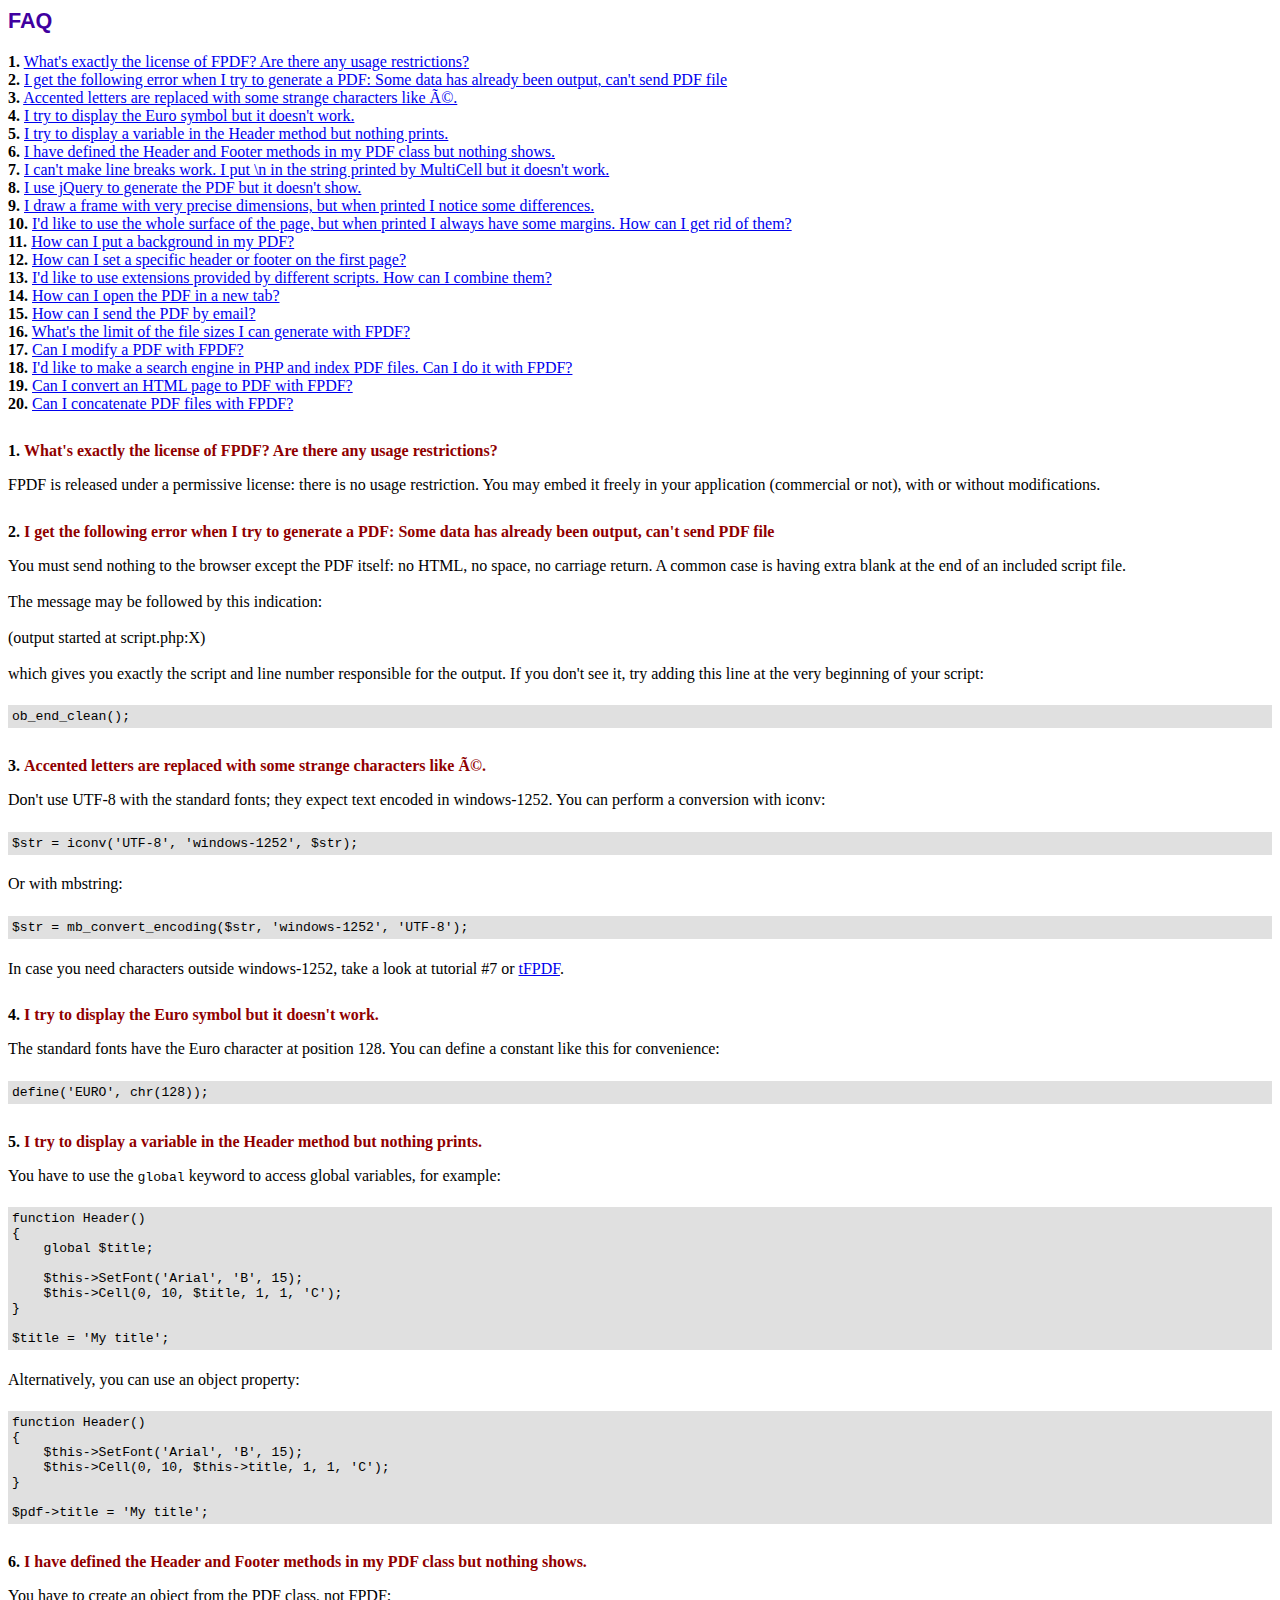
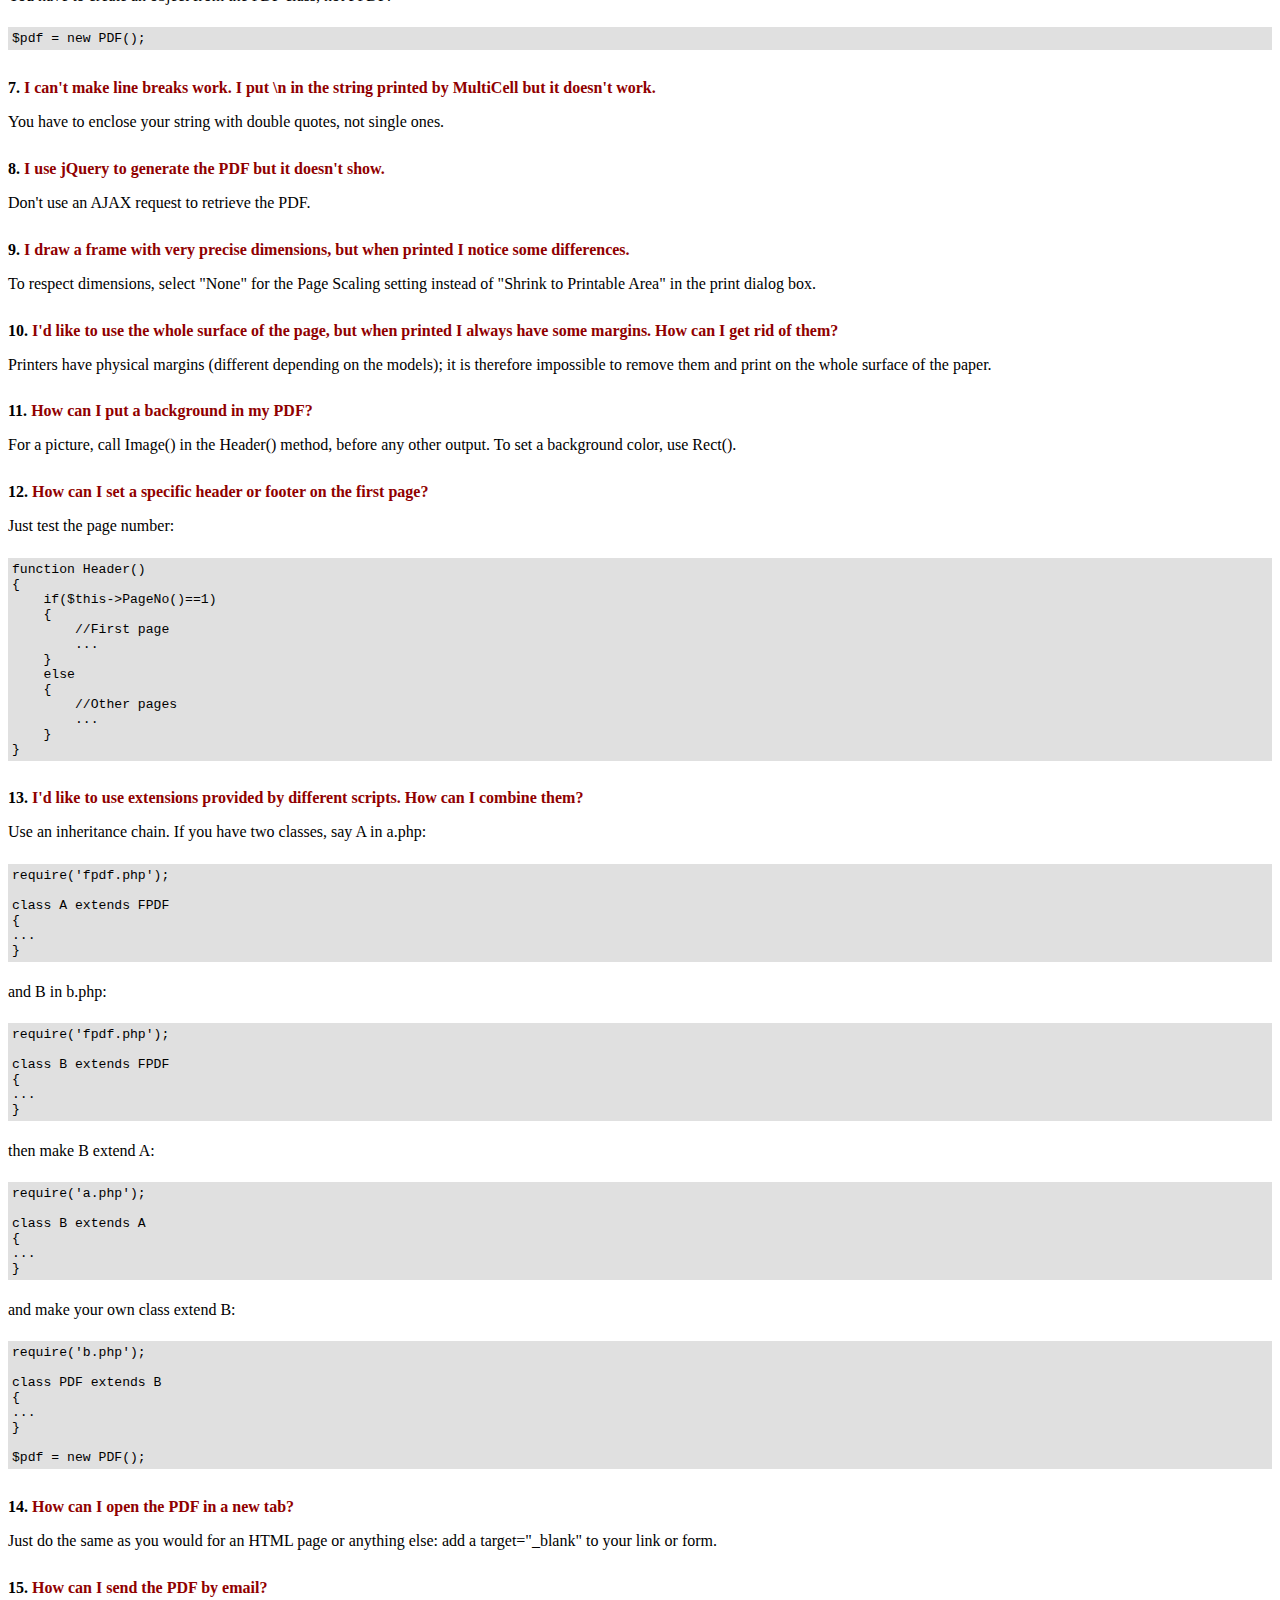
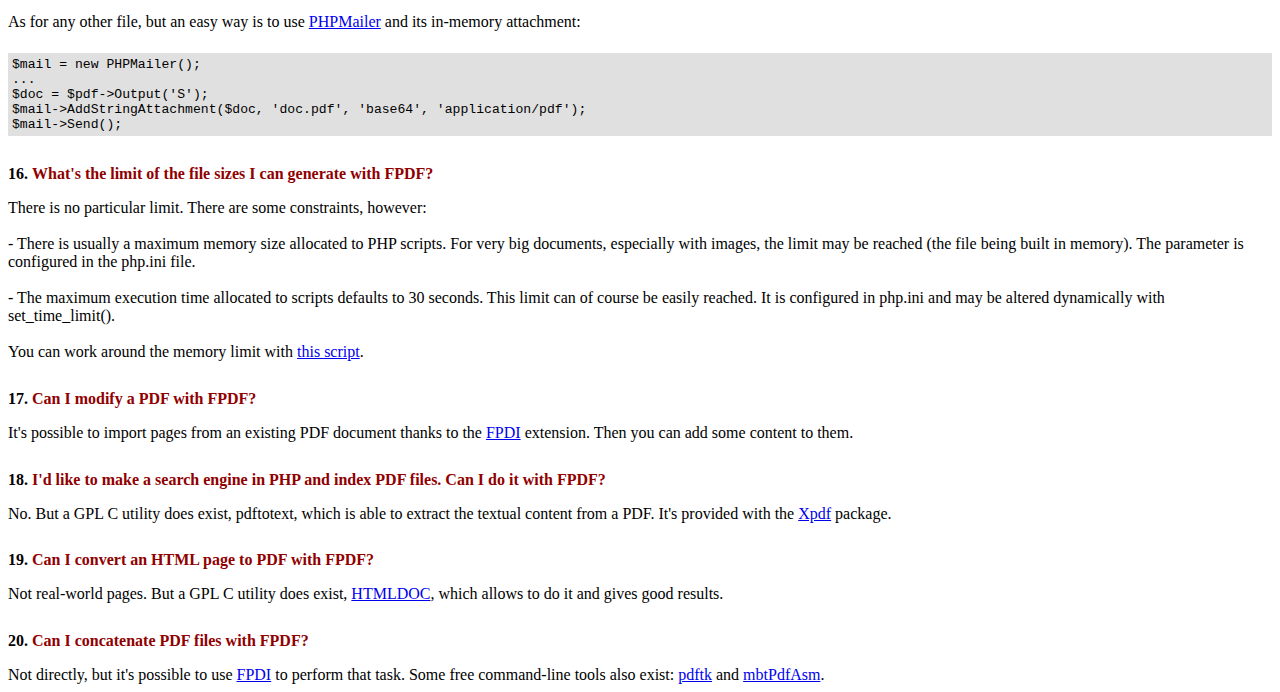
<file: php/fpdf185/FAQ.htm>
<!DOCTYPE html PUBLIC "-//W3C//DTD HTML 4.01 Transitional//EN">
<html>
<head>
<meta http-equiv="Content-Type" content="text/html; charset=ISO-8859-1">
<title>FAQ</title>
<link type="text/css" rel="stylesheet" href="fpdf.css">
<style type="text/css">
ul {list-style-type:none; margin:0; padding:0}
ul#answers li {margin-top:1.8em}
.question {font-weight:bold; color:#900000}
</style>
</head>
<body>
<h1>FAQ</h1>
<ul>
<li><b>1.</b> <a href='#q1'>What's exactly the license of FPDF? Are there any usage restrictions?</a></li>
<li><b>2.</b> <a href='#q2'>I get the following error when I try to generate a PDF: Some data has already been output, can't send PDF file</a></li>
<li><b>3.</b> <a href='#q3'>Accented letters are replaced with some strange characters like é.</a></li>
<li><b>4.</b> <a href='#q4'>I try to display the Euro symbol but it doesn't work.</a></li>
<li><b>5.</b> <a href='#q5'>I try to display a variable in the Header method but nothing prints.</a></li>
<li><b>6.</b> <a href='#q6'>I have defined the Header and Footer methods in my PDF class but nothing shows.</a></li>
<li><b>7.</b> <a href='#q7'>I can't make line breaks work. I put \n in the string printed by MultiCell but it doesn't work.</a></li>
<li><b>8.</b> <a href='#q8'>I use jQuery to generate the PDF but it doesn't show.</a></li>
<li><b>9.</b> <a href='#q9'>I draw a frame with very precise dimensions, but when printed I notice some differences.</a></li>
<li><b>10.</b> <a href='#q10'>I'd like to use the whole surface of the page, but when printed I always have some margins. How can I get rid of them?</a></li>
<li><b>11.</b> <a href='#q11'>How can I put a background in my PDF?</a></li>
<li><b>12.</b> <a href='#q12'>How can I set a specific header or footer on the first page?</a></li>
<li><b>13.</b> <a href='#q13'>I'd like to use extensions provided by different scripts. How can I combine them?</a></li>
<li><b>14.</b> <a href='#q14'>How can I open the PDF in a new tab?</a></li>
<li><b>15.</b> <a href='#q15'>How can I send the PDF by email?</a></li>
<li><b>16.</b> <a href='#q16'>What's the limit of the file sizes I can generate with FPDF?</a></li>
<li><b>17.</b> <a href='#q17'>Can I modify a PDF with FPDF?</a></li>
<li><b>18.</b> <a href='#q18'>I'd like to make a search engine in PHP and index PDF files. Can I do it with FPDF?</a></li>
<li><b>19.</b> <a href='#q19'>Can I convert an HTML page to PDF with FPDF?</a></li>
<li><b>20.</b> <a href='#q20'>Can I concatenate PDF files with FPDF?</a></li>
</ul>

<ul id='answers'>
<li id='q1'>
<p><b>1.</b> <span class='question'>What's exactly the license of FPDF? Are there any usage restrictions?</span></p>
FPDF is released under a permissive license: there is no usage restriction. You may embed it
freely in your application (commercial or not), with or without modifications.
</li>

<li id='q2'>
<p><b>2.</b> <span class='question'>I get the following error when I try to generate a PDF: Some data has already been output, can't send PDF file</span></p>
You must send nothing to the browser except the PDF itself: no HTML, no space, no carriage return. A common
case is having extra blank at the end of an included script file.<br>
<br>
The message may be followed by this indication:<br>
<br>
(output started at script.php:X)<br>
<br>
which gives you exactly the script and line number responsible for the output. If you don't see it,
try adding this line at the very beginning of your script:
<div class="doc-source">
<pre><code>ob_end_clean();</code></pre>
</div>
</li>

<li id='q3'>
<p><b>3.</b> <span class='question'>Accented letters are replaced with some strange characters like é.</span></p>
Don't use UTF-8 with the standard fonts; they expect text encoded in windows-1252.
You can perform a conversion with iconv:
<div class="doc-source">
<pre><code>$str = iconv('UTF-8', 'windows-1252', $str);</code></pre>
</div>
Or with mbstring:
<div class="doc-source">
<pre><code>$str = mb_convert_encoding($str, 'windows-1252', 'UTF-8');</code></pre>
</div>
In case you need characters outside windows-1252, take a look at tutorial #7 or
<a href="http://www.fpdf.org/?go=script&amp;id=92" target="_blank">tFPDF</a>.
</li>

<li id='q4'>
<p><b>4.</b> <span class='question'>I try to display the Euro symbol but it doesn't work.</span></p>
The standard fonts have the Euro character at position 128. You can define a constant like this
for convenience:
<div class="doc-source">
<pre><code>define('EURO', chr(128));</code></pre>
</div>
</li>

<li id='q5'>
<p><b>5.</b> <span class='question'>I try to display a variable in the Header method but nothing prints.</span></p>
You have to use the <code>global</code> keyword to access global variables, for example:
<div class="doc-source">
<pre><code>function Header()
{
    global $title;

    $this-&gt;SetFont('Arial', 'B', 15);
    $this-&gt;Cell(0, 10, $title, 1, 1, 'C');
}

$title = 'My title';</code></pre>
</div>
Alternatively, you can use an object property:
<div class="doc-source">
<pre><code>function Header()
{
    $this-&gt;SetFont('Arial', 'B', 15);
    $this-&gt;Cell(0, 10, $this-&gt;title, 1, 1, 'C');
}

$pdf-&gt;title = 'My title';</code></pre>
</div>
</li>

<li id='q6'>
<p><b>6.</b> <span class='question'>I have defined the Header and Footer methods in my PDF class but nothing shows.</span></p>
You have to create an object from the PDF class, not FPDF:
<div class="doc-source">
<pre><code>$pdf = new PDF();</code></pre>
</div>
</li>

<li id='q7'>
<p><b>7.</b> <span class='question'>I can't make line breaks work. I put \n in the string printed by MultiCell but it doesn't work.</span></p>
You have to enclose your string with double quotes, not single ones.
</li>

<li id='q8'>
<p><b>8.</b> <span class='question'>I use jQuery to generate the PDF but it doesn't show.</span></p>
Don't use an AJAX request to retrieve the PDF.
</li>

<li id='q9'>
<p><b>9.</b> <span class='question'>I draw a frame with very precise dimensions, but when printed I notice some differences.</span></p>
To respect dimensions, select "None" for the Page Scaling setting instead of "Shrink to Printable Area" in the print dialog box.
</li>

<li id='q10'>
<p><b>10.</b> <span class='question'>I'd like to use the whole surface of the page, but when printed I always have some margins. How can I get rid of them?</span></p>
Printers have physical margins (different depending on the models); it is therefore impossible to remove
them and print on the whole surface of the paper.
</li>

<li id='q11'>
<p><b>11.</b> <span class='question'>How can I put a background in my PDF?</span></p>
For a picture, call Image() in the Header() method, before any other output. To set a background color, use Rect().
</li>

<li id='q12'>
<p><b>12.</b> <span class='question'>How can I set a specific header or footer on the first page?</span></p>
Just test the page number:
<div class="doc-source">
<pre><code>function Header()
{
    if($this-&gt;PageNo()==1)
    {
        //First page
        ...
    }
    else
    {
        //Other pages
        ...
    }
}</code></pre>
</div>
</li>

<li id='q13'>
<p><b>13.</b> <span class='question'>I'd like to use extensions provided by different scripts. How can I combine them?</span></p>
Use an inheritance chain. If you have two classes, say A in a.php:
<div class="doc-source">
<pre><code>require('fpdf.php');

class A extends FPDF
{
...
}</code></pre>
</div>
and B in b.php:
<div class="doc-source">
<pre><code>require('fpdf.php');

class B extends FPDF
{
...
}</code></pre>
</div>
then make B extend A:
<div class="doc-source">
<pre><code>require('a.php');

class B extends A
{
...
}</code></pre>
</div>
and make your own class extend B:
<div class="doc-source">
<pre><code>require('b.php');

class PDF extends B
{
...
}

$pdf = new PDF();</code></pre>
</div>
</li>

<li id='q14'>
<p><b>14.</b> <span class='question'>How can I open the PDF in a new tab?</span></p>
Just do the same as you would for an HTML page or anything else: add a target="_blank" to your link or form.
</li>

<li id='q15'>
<p><b>15.</b> <span class='question'>How can I send the PDF by email?</span></p>
As for any other file, but an easy way is to use <a href="https://github.com/PHPMailer/PHPMailer" target="_blank">PHPMailer</a> and
its in-memory attachment:
<div class="doc-source">
<pre><code>$mail = new PHPMailer();
...
$doc = $pdf-&gt;Output('S');
$mail-&gt;AddStringAttachment($doc, 'doc.pdf', 'base64', 'application/pdf');
$mail-&gt;Send();</code></pre>
</div>
</li>

<li id='q16'>
<p><b>16.</b> <span class='question'>What's the limit of the file sizes I can generate with FPDF?</span></p>
There is no particular limit. There are some constraints, however:
<br>
<br>
- There is usually a maximum memory size allocated to PHP scripts. For very big documents,
especially with images, the limit may be reached (the file being built in memory). The
parameter is configured in the php.ini file.
<br>
<br>
- The maximum execution time allocated to scripts defaults to 30 seconds. This limit can of course
be easily reached. It is configured in php.ini and may be altered dynamically with set_time_limit().
<br>
<br>
You can work around the memory limit with <a href="http://www.fpdf.org/?go=script&amp;id=76" target="_blank">this script</a>.
</li>

<li id='q17'>
<p><b>17.</b> <span class='question'>Can I modify a PDF with FPDF?</span></p>
It's possible to import pages from an existing PDF document thanks to the
<a href="https://www.setasign.com/products/fpdi/about/" target="_blank">FPDI</a> extension.
Then you can add some content to them.
</li>

<li id='q18'>
<p><b>18.</b> <span class='question'>I'd like to make a search engine in PHP and index PDF files. Can I do it with FPDF?</span></p>
No. But a GPL C utility does exist, pdftotext, which is able to extract the textual content from a PDF.
It's provided with the <a href="https://www.xpdfreader.com" target="_blank">Xpdf</a> package.
</li>

<li id='q19'>
<p><b>19.</b> <span class='question'>Can I convert an HTML page to PDF with FPDF?</span></p>
Not real-world pages. But a GPL C utility does exist, <a href="https://www.msweet.org/htmldoc/" target="_blank">HTMLDOC</a>,
which allows to do it and gives good results.
</li>

<li id='q20'>
<p><b>20.</b> <span class='question'>Can I concatenate PDF files with FPDF?</span></p>
Not directly, but it's possible to use <a href="https://www.setasign.com/products/fpdi/demos/concatenate-fake/" target="_blank">FPDI</a>
to perform that task. Some free command-line tools also exist:
<a href="https://www.pdflabs.com/tools/pdftk-the-pdf-toolkit/" target="_blank">pdftk</a> and
<a href="http://thierry.schmit.free.fr/spip/spip.php?article15" target="_blank">mbtPdfAsm</a>.
</li>
</ul>
</body>
</html>
</file>
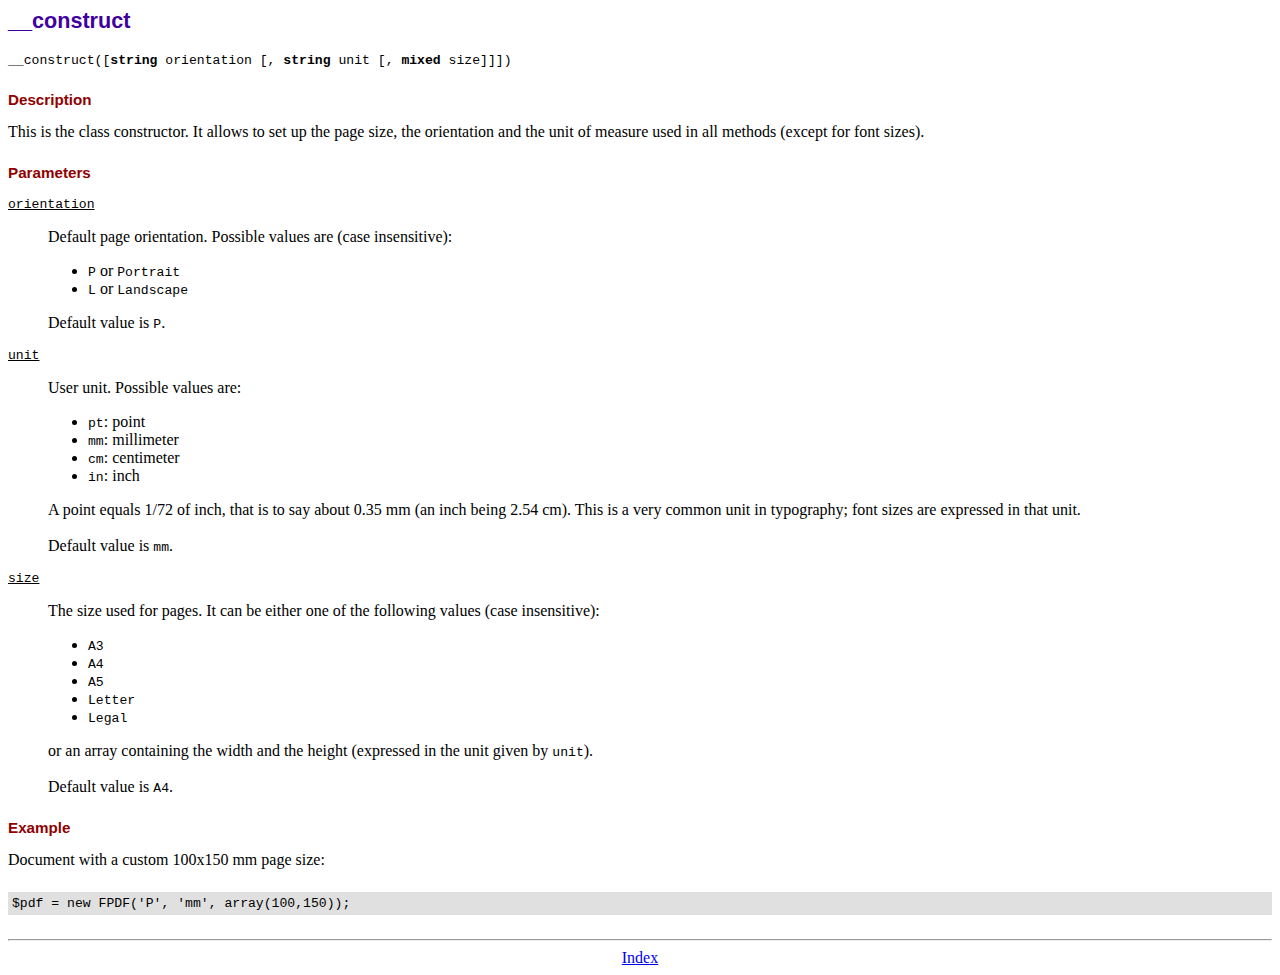
<file: php/fpdf185/doc/__construct.htm>
<!DOCTYPE html PUBLIC "-//W3C//DTD HTML 4.01 Transitional//EN">
<html>
<head>
<meta http-equiv="Content-Type" content="text/html; charset=ISO-8859-1">
<title>__construct</title>
<link type="text/css" rel="stylesheet" href="../fpdf.css">
</head>
<body>
<h1>__construct</h1>
<code>__construct([<b>string</b> orientation [, <b>string</b> unit [, <b>mixed</b> size]]])</code>
<h2>Description</h2>
This is the class constructor. It allows to set up the page size, the orientation and the
unit of measure used in all methods (except for font sizes).
<h2>Parameters</h2>
<dl class="param">
<dt><code>orientation</code></dt>
<dd>
Default page orientation. Possible values are (case insensitive):
<ul>
<li><code>P</code> or <code>Portrait</code></li>
<li><code>L</code> or <code>Landscape</code></li>
</ul>
Default value is <code>P</code>.
</dd>
<dt><code>unit</code></dt>
<dd>
User unit. Possible values are:
<ul>
<li><code>pt</code>: point</li>
<li><code>mm</code>: millimeter</li>
<li><code>cm</code>: centimeter</li>
<li><code>in</code>: inch</li>
</ul>
A point equals 1/72 of inch, that is to say about 0.35 mm (an inch being 2.54 cm). This
is a very common unit in typography; font sizes are expressed in that unit.
<br>
<br>
Default value is <code>mm</code>.
</dd>
<dt><code>size</code></dt>
<dd>
The size used for pages. It can be either one of the following values (case insensitive):
<ul>
<li><code>A3</code></li>
<li><code>A4</code></li>
<li><code>A5</code></li>
<li><code>Letter</code></li>
<li><code>Legal</code></li>
</ul>
or an array containing the width and the height (expressed in the unit given by <code>unit</code>).<br>
<br>
Default value is <code>A4</code>.
</dd>
</dl>
<h2>Example</h2>
Document with a custom 100x150 mm page size:
<div class="doc-source">
<pre><code>$pdf = new FPDF('P', 'mm', array(100,150));</code></pre>
</div>
<hr style="margin-top:1.5em">
<div style="text-align:center"><a href="index.htm">Index</a></div>
</body>
</html>
</file>
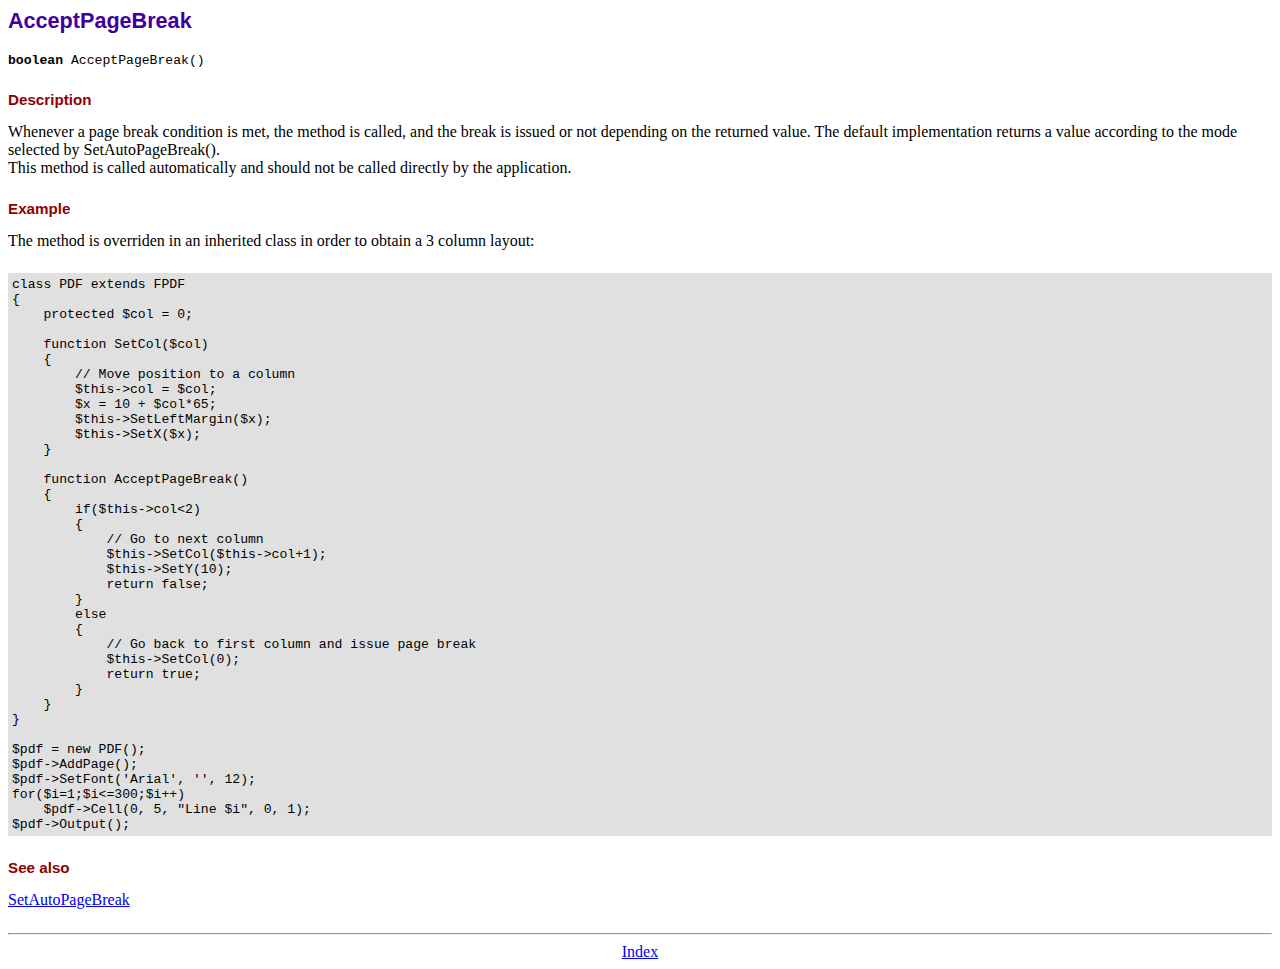
<file: php/fpdf185/doc/acceptpagebreak.htm>
<!DOCTYPE html PUBLIC "-//W3C//DTD HTML 4.01 Transitional//EN">
<html>
<head>
<meta http-equiv="Content-Type" content="text/html; charset=ISO-8859-1">
<title>AcceptPageBreak</title>
<link type="text/css" rel="stylesheet" href="../fpdf.css">
</head>
<body>
<h1>AcceptPageBreak</h1>
<code><b>boolean</b> AcceptPageBreak()</code>
<h2>Description</h2>
Whenever a page break condition is met, the method is called, and the break is issued or not
depending on the returned value. The default implementation returns a value according to the
mode selected by SetAutoPageBreak().
<br>
This method is called automatically and should not be called directly by the application.
<h2>Example</h2>
The method is overriden in an inherited class in order to obtain a 3 column layout:
<div class="doc-source">
<pre><code>class PDF extends FPDF
{
    protected $col = 0;

    function SetCol($col)
    {
        // Move position to a column
        $this-&gt;col = $col;
        $x = 10 + $col*65;
        $this-&gt;SetLeftMargin($x);
        $this-&gt;SetX($x);
    }

    function AcceptPageBreak()
    {
        if($this-&gt;col&lt;2)
        {
            // Go to next column
            $this-&gt;SetCol($this-&gt;col+1);
            $this-&gt;SetY(10);
            return false;
        }
        else
        {
            // Go back to first column and issue page break
            $this-&gt;SetCol(0);
            return true;
        }
    }
}

$pdf = new PDF();
$pdf-&gt;AddPage();
$pdf-&gt;SetFont('Arial', '', 12);
for($i=1;$i&lt;=300;$i++)
    $pdf-&gt;Cell(0, 5, "Line $i", 0, 1);
$pdf-&gt;Output();</code></pre>
</div>
<h2>See also</h2>
<a href="setautopagebreak.htm">SetAutoPageBreak</a>
<hr style="margin-top:1.5em">
<div style="text-align:center"><a href="index.htm">Index</a></div>
</body>
</html>
</file>
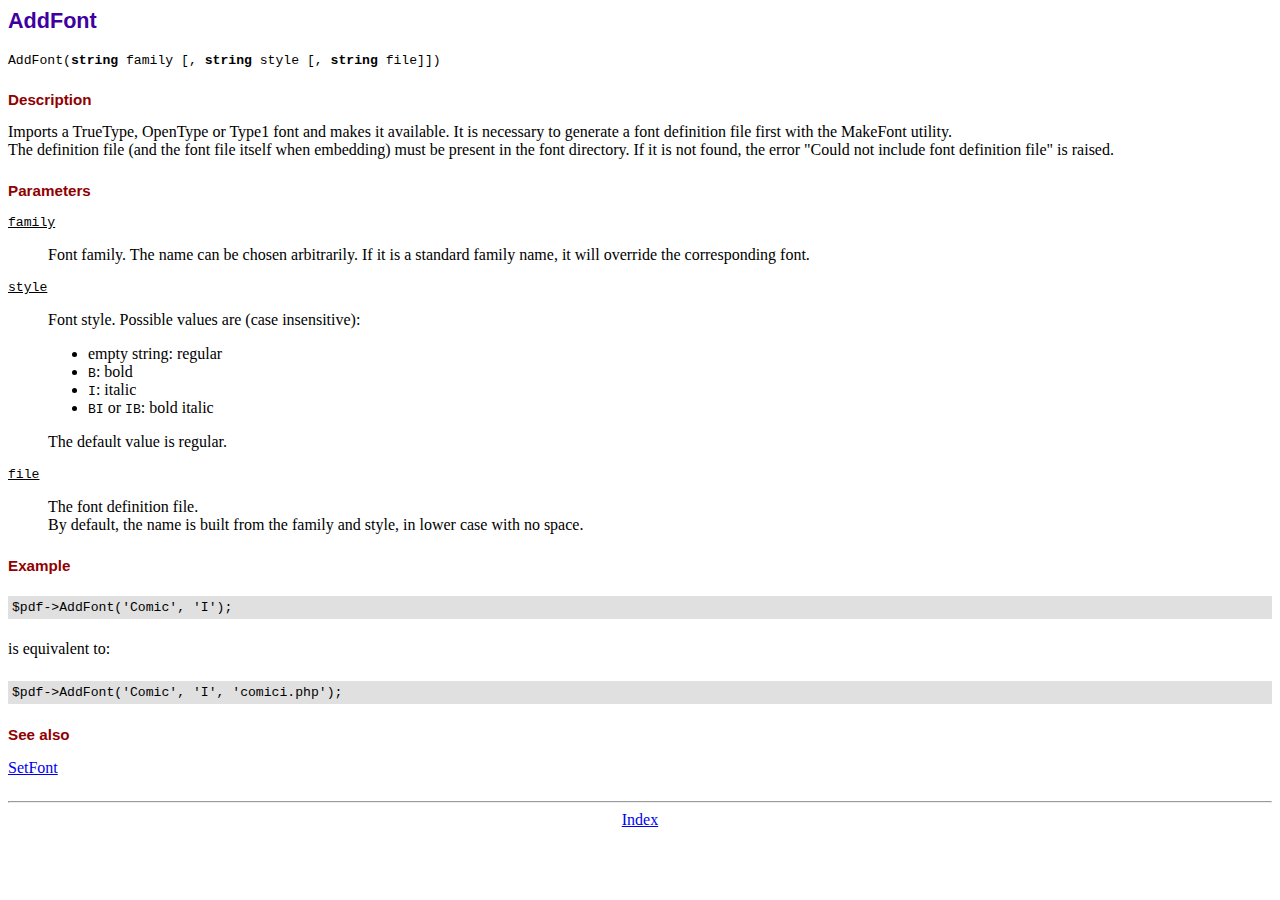
<file: php/fpdf185/doc/addfont.htm>
<!DOCTYPE html PUBLIC "-//W3C//DTD HTML 4.01 Transitional//EN">
<html>
<head>
<meta http-equiv="Content-Type" content="text/html; charset=ISO-8859-1">
<title>AddFont</title>
<link type="text/css" rel="stylesheet" href="../fpdf.css">
</head>
<body>
<h1>AddFont</h1>
<code>AddFont(<b>string</b> family [, <b>string</b> style [, <b>string</b> file]])</code>
<h2>Description</h2>
Imports a TrueType, OpenType or Type1 font and makes it available. It is necessary to generate a font
definition file first with the MakeFont utility.
<br>
The definition file (and the font file itself when embedding) must be present in the font directory.
If it is not found, the error "Could not include font definition file" is raised.
<h2>Parameters</h2>
<dl class="param">
<dt><code>family</code></dt>
<dd>
Font family. The name can be chosen arbitrarily. If it is a standard family name, it will
override the corresponding font.
</dd>
<dt><code>style</code></dt>
<dd>
Font style. Possible values are (case insensitive):
<ul>
<li>empty string: regular</li>
<li><code>B</code>: bold</li>
<li><code>I</code>: italic</li>
<li><code>BI</code> or <code>IB</code>: bold italic</li>
</ul>
The default value is regular.
</dd>
<dt><code>file</code></dt>
<dd>
The font definition file.
<br>
By default, the name is built from the family and style, in lower case with no space.
</dd>
</dl>
<h2>Example</h2>
<div class="doc-source">
<pre><code>$pdf-&gt;AddFont('Comic', 'I');</code></pre>
</div>
is equivalent to:
<div class="doc-source">
<pre><code>$pdf-&gt;AddFont('Comic', 'I', 'comici.php');</code></pre>
</div>
<h2>See also</h2>
<a href="setfont.htm">SetFont</a>
<hr style="margin-top:1.5em">
<div style="text-align:center"><a href="index.htm">Index</a></div>
</body>
</html>
</file>
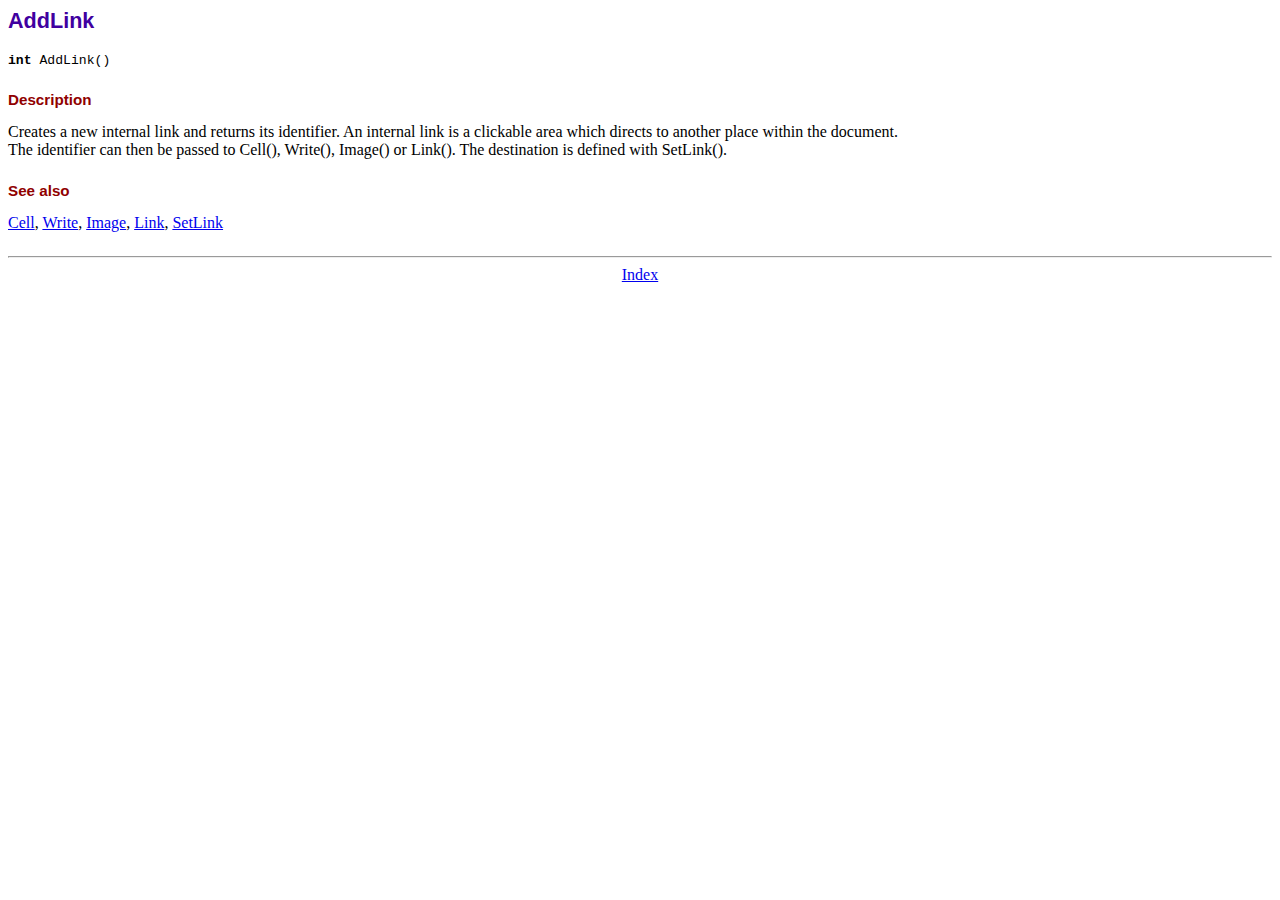
<file: php/fpdf185/doc/addlink.htm>
<!DOCTYPE html PUBLIC "-//W3C//DTD HTML 4.01 Transitional//EN">
<html>
<head>
<meta http-equiv="Content-Type" content="text/html; charset=ISO-8859-1">
<title>AddLink</title>
<link type="text/css" rel="stylesheet" href="../fpdf.css">
</head>
<body>
<h1>AddLink</h1>
<code><b>int</b> AddLink()</code>
<h2>Description</h2>
Creates a new internal link and returns its identifier. An internal link is a clickable area
which directs to another place within the document.
<br>
The identifier can then be passed to Cell(), Write(), Image() or Link(). The destination is
defined with SetLink().
<h2>See also</h2>
<a href="cell.htm">Cell</a>,
<a href="write.htm">Write</a>,
<a href="image.htm">Image</a>,
<a href="link.htm">Link</a>,
<a href="setlink.htm">SetLink</a>
<hr style="margin-top:1.5em">
<div style="text-align:center"><a href="index.htm">Index</a></div>
</body>
</html>
</file>
<file: Styles/style.css>
/*
 * Globals
 */
body{
  color: aliceblue;
}


/*
 * Base structure
 */
.banner-image{
    background-image: linear-gradient(to bottom, rgba(0, 0, 0, 0), rgb(2, 2, 5)),url('../Images/banner-image1.jpg');
    background-size: cover;
}


#portfolio, #blog {
  /* background: linear-gradient(to bottom, rgba(0, 0, 0, 0.8), rgba(0, 0, 0, 0)) no-repeat center center fixed; */
  background-color: rgb(2, 2, 5);
}

img {
  max-width: 100%;
  height: auto;
}

/*
 * Header
 */
 .navbar{
  background-color: rgba(0, 0, 0, 0.5);
  box-shadow: 0 0 40px rgba(143,69,125,255),
              -15rem 0rem 30px rgb(62,57,170),
              20rem 0rem 30px rgb(62,57,170)
              ;
  font-family: var(--bs-body-font-family);
}
 .nav-masthead .nav-link {
  color: rgba(255, 255, 255, .5);
}

.nav-masthead .nav-link::after {
  content: '';
  display: block;
  width: 0;
  height: 2px;
  background-color: rgba(255, 255, 255, .5);
  transition: width 0.3s;
}

.nav-masthead .nav-link:hover::after,
.nav-masthead .nav-link:focus::after {
  width: 100%;
  background-color: rgba(143, 69, 125, 1);
  box-shadow: 0 0 5px rgba(143, 69, 125, 1),
  0 0 25px rgba(143, 69, 125, 1),
  0 0 50px rgba(143, 69, 125, 1),
  0 0 100px rgba(143, 69, 125, 1);
}

.nav-masthead .nav-link + .nav-link {
  margin-left: 1rem;
}

.nav-masthead .active {
  color: #fff;
}
.nav-masthead .active::after {
  width: 100%;
  background-color: rgba(143,69,125,255);
}
.navbar-bg{
  background-color: rgba(0, 0, 0, 0.7);
}
.section-padding {
  padding-top: 90px;
  padding-bottom: 90px;
}
.logo {
  width: 60px; 
  height: auto; 
}
/* SECTION TITLE */
.section-title {
    margin-bottom: 60px;
}

.section-title .line {
    width: 60px;
    height: 4px;
    margin: 16px auto 24px auto;
}

.section-title p {
    max-width: 500px;
    margin-left: auto;
    margin-right: auto;
}
/* TEAM */
.team-member-content {
  position: absolute;
  bottom: -24px;
  left: 50%;
  width: calc(100% - 50px);
  transform: translateX(-50%);
  padding: 24px;
  transition: var(--transition);
  opacity: 0;
}

.team-member:hover .team-member-content {
  opacity: 1;
  bottom: 24px;
}


/* IMAGE ZOOM */
.portfolio-item .iconbox {
  background-color: var(--c-brand);
  color: white;
  position: absolute;
  top: 40%;
  left: 50%;
  transform: translate(-50%, -50%);
  opacity: 0;
}

.portfolio-item:hover .iconbox {
  opacity: 1;
  top: 50%;
}
.image-zoom {
  position: relative;
  /* overflow: hidden; */
}

.image-zoom-wrapper {
  overflow: hidden;
  position: relative;
  width: 100%;
  height: 0;
  padding-bottom: 75%;
}

.image-zoom-wrapper img{
  transition: var(--transition);
  position: absolute;
  top: 0;
  left: 0;
  width: 100%;
  height: 100%;
  object-fit: cover;
}
.image-height {height: 35%;}

.image-zoom:hover .image-zoom-wrapper img {
  transform: scale(1.1);
}
.image-with-shadow {
  box-shadow: 7px 7px 9px rgba(255, 0, 255, 0.5);
}
.image-with-shadow2 {
  box-shadow: 7px 7px 9px rgba(255, 153, 0, 0.5);
}
.image-with-shadow3 {
  box-shadow: 5px 5px 7px #39ff14;
}

.neon ,.titulo{
  color: #fff;
  letter-spacing: 5px;
  cursor: pointer;
  text-transform: uppercase;
  transition: 1s;
}
.n-rosa,.titulo {
  text-shadow: 0 0 5px #fe4164,
  0 0 25px #fe4164,
  0 0 50px #fe4164,
  0 0 100px #fe4164;
}
.n-naranjan {
  text-shadow: 0 0 5px #ff2301,
  0 0 25px #ff2301,
  0 0 50px #ff2301,
  0 0 100px #ff2301;
}
.n-verde {
  text-shadow: 0 0 5px #39ff14,
  0 0 25px #39ff14,
  0 0 50px #39ff14,
  0 0 100px #39ff14;
}
.titulo{
  font-size:8rem;
  animation-name: float;
  animation-duration: 5s;
  animation-timing-function: cubic-bezier(0.4,0.1,0.6,0.9);
  animation-iteration-count: infinite;
}
.btn-neon{
  text-shadow: 0 0 5px #ff2301,
  0 0 25px #ff2301,
  0 0 50px #ff2301,
  0 0 100px #ff2301;
  position: relative;
  display: inline-block;
  padding: 15px 30px;
  color: #f2e2fb;
  text-decoration: none;
  font-size: 24px;
  overflow: hidden;
  transition: 0.2s;
}
.btn-neon:hover{
  background: #fe4164;
  box-shadow: 0 0 10px #fe4164, 0 0 40px #fe4164, 0 0 80px #fe4164;
}
/*Floating*/

@keyframes float{
  0%{
  transform: translateY(-10px);
  }
  50%{
  transform: translateY(-35px);
  }
  100%{
  transform: translateY(-10px);
  }
}
</file>
<file: Styles/global.css>
* {
  box-sizing: border-box;
  margin: 0;
  padding: 0;
}
/*
 * Header
 */
 .navbar{
    background-color: rgba(0, 0, 0, 0.5);
    box-shadow: 0 0 40px rgba(143,69,125,255),
                -15rem 0rem 30px rgb(62,57,170),
                20rem 0rem 30px rgb(62,57,170)
                ;
    font-family: var(--bs-body-font-family);
  }
   .nav-masthead .nav-link {
    color: rgba(255, 255, 255, .5);
  }
  
  .nav-masthead .nav-link::after,footer a::after {
    content: '';
    display: block;
    width: 0;
    height: 2px;
    background-color: rgba(255, 255, 255, .5);
    transition: width 0.3s;
  }
  
  .nav-masthead .nav-link:hover::after,
  .nav-masthead .nav-link:focus::after,
   footer a:hover::after {
    width: 100%;
    background-color: rgba(143, 69, 125, 1);
    box-shadow: 0 0 5px rgba(143, 69, 125, 1),
    0 0 25px rgba(143, 69, 125, 1),
    0 0 50px rgba(143, 69, 125, 1),
    0 0 100px rgba(143, 69, 125, 1);
  }
  
  .nav-masthead .nav-link + .nav-link {
    margin-left: 1rem;
  }
  
  .nav-masthead .active {
    color: #fff;
  }
  .nav-masthead .active::after {
    width: 100%;
    background-color: rgba(143,69,125,255);
  }
  .navbar-bg{
    background-color: rgba(0, 0, 0, 0.7);
  }

  /*Footer*/

  footer{
    background-color: rgb(0,6,28);  
  }
  footer a{
    color: aliceblue;
    text-decoration: none;
    font-size: 17px;
  }
  footer p{
    font-size: 17px;
  }
  footer i{
    font-size: 25px;
  }
  footer .text-uppercase{
    color:rgb(185, 95, 208);
  }
</file>
<file: php/fpdf185/fpdf.css>
body {font-family:"Times New Roman",serif}
h1 {font:bold 135% Arial,sans-serif; color:#4000A0; margin-bottom:0.9em}
h2 {font:bold 95% Arial,sans-serif; color:#900000; margin-top:1.5em; margin-bottom:1em}
dl.param dt {text-decoration:underline}
dl.param dd {margin-top:1em; margin-bottom:1em}
dl.param ul {margin-top:1em; margin-bottom:1em}
tt, code, kbd {font-family:"Courier New",Courier,monospace; font-size:82%}
div.source {margin-top:1.4em; margin-bottom:1.3em}
div.source pre {display:table; border:1px solid #24246A; width:100%; margin:0em; font-family:inherit; font-size:100%}
div.source code {display:block; border:1px solid #C5C5EC; background-color:#F0F5FF; padding:6px; color:#000000}
div.doc-source {margin-top:1.4em; margin-bottom:1.3em}
div.doc-source pre {display:table; width:100%; margin:0em; font-family:inherit; font-size:100%}
div.doc-source code {display:block; background-color:#E0E0E0; padding:4px}
.kw {color:#000080; font-weight:bold}
.str {color:#CC0000}
.cmt {color:#008000}
p.demo {text-align:center; margin-top:-0.9em}
a.demo {text-decoration:none; font-weight:bold; color:#0000CC}
a.demo:link {text-decoration:none; font-weight:bold; color:#0000CC}
a.demo:hover {text-decoration:none; font-weight:bold; color:#0000FF}
a.demo:active {text-decoration:none; font-weight:bold; color:#0000FF}
</file>
